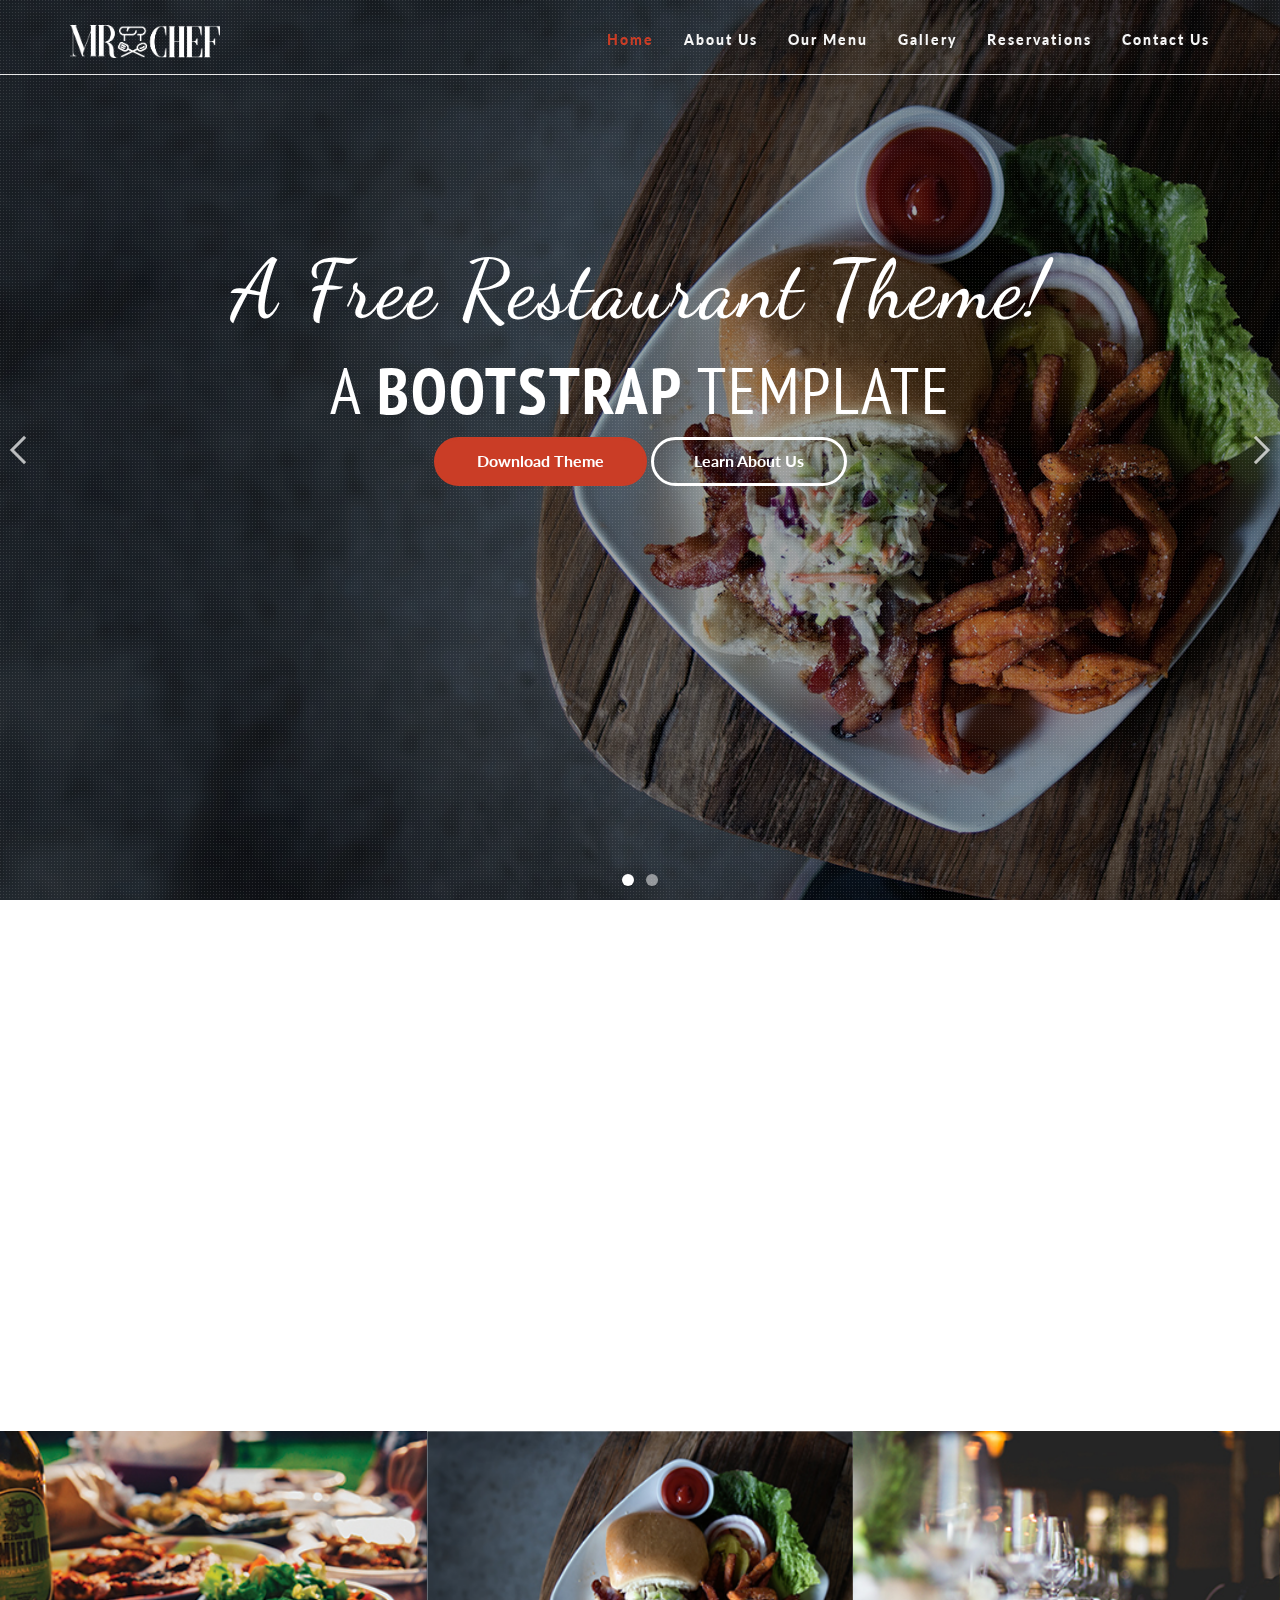
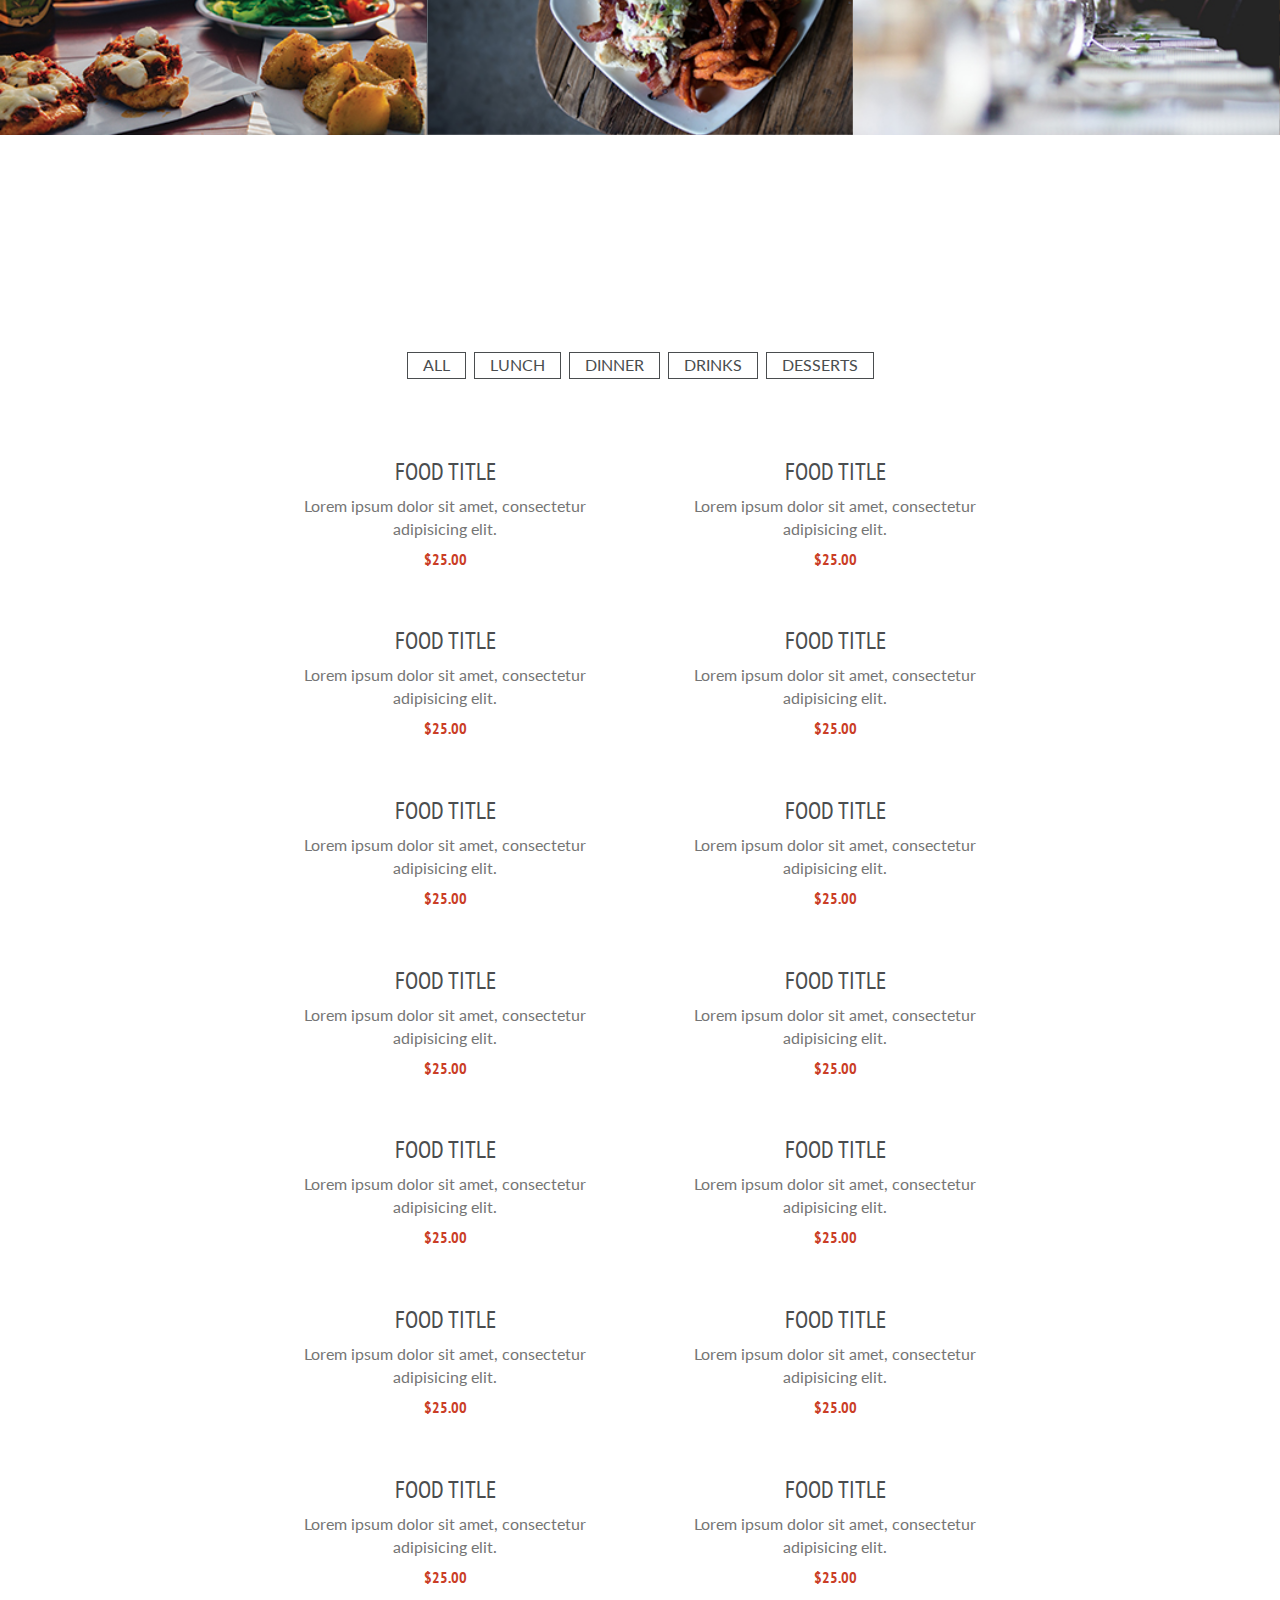
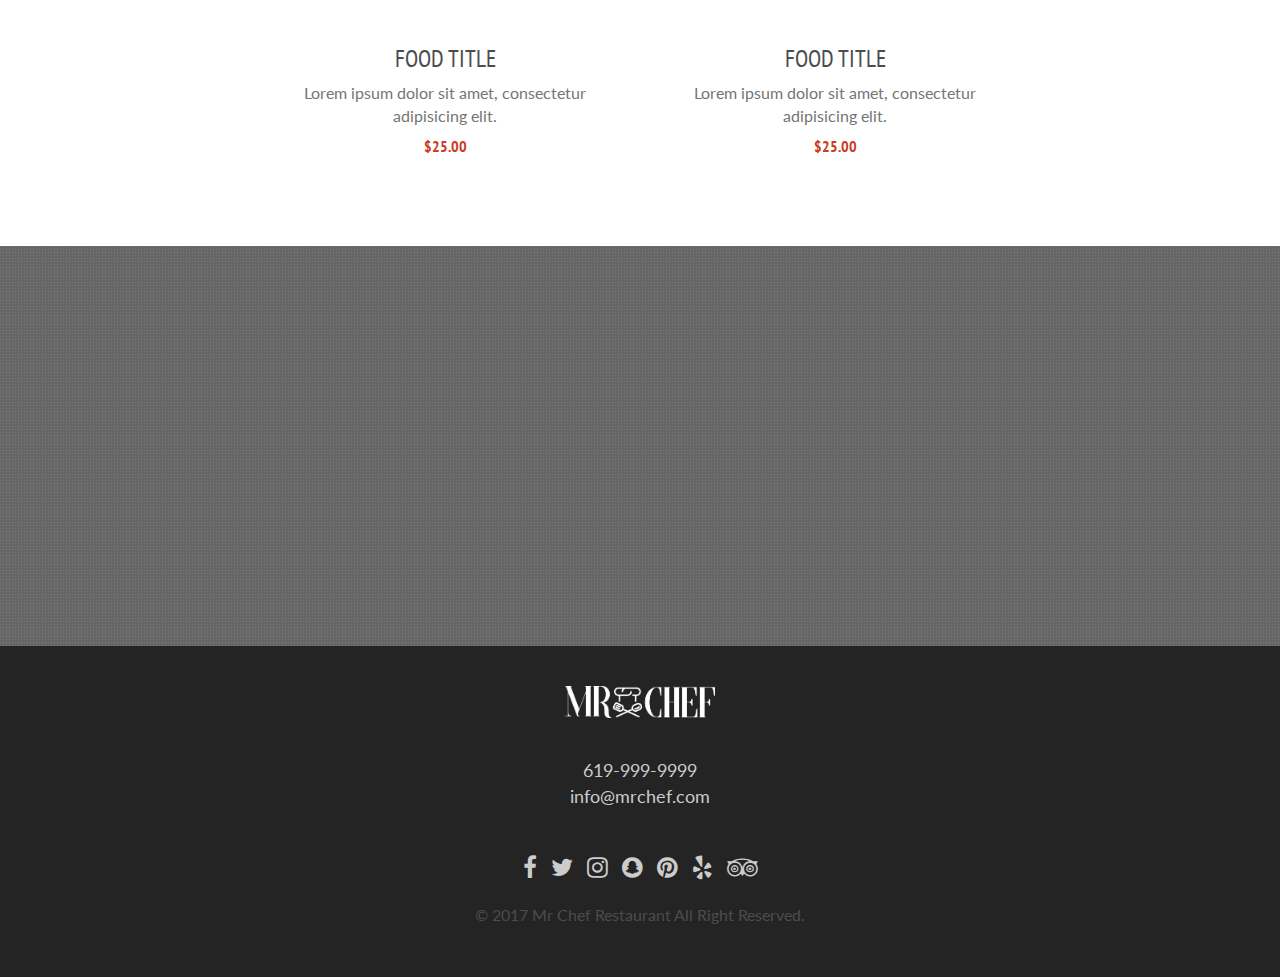
<file: index.html>
<!DOCTYPE html>
<html lang="en">
  <head>
    <meta charset="utf-8">
    <meta http-equiv="X-UA-Compatible" content="IE=edge">
    <meta name="viewport" content="width=device-width, initial-scale=1">
    <!-- The above 3 meta tags *must* come first in the head; any other head content must come *after* these tags -->
    <title>Restaurant Template</title>

    <!-- Bootstrap -->
    <link href="https://fonts.googleapis.com/css?family=Lato:400,700,900" rel="stylesheet">
    <link href="https://fonts.googleapis.com/css?family=Dancing+Script|PT+Sans+Narrow:400,700" rel="stylesheet">
    <link href="css/bootstrap.min.css" rel="stylesheet">

    <!-- Plugins -->
    <link href="css/pogo-slider.css" rel="stylesheet">
    <link href="css/aos.css" rel="stylesheet">
    <link rel="stylesheet" href="owl-carousel/assets/owl.carousel.min.css">
    <link rel="stylesheet" href="owl-carousel/assets/owl.theme.default.min.css">
    <link rel="stylesheet" href="css/font-awesome/css/font-awesome.min.css">
    <link rel="stylesheet" href="css/hover.css">



    <link href="css/main.css" rel="stylesheet">

    <!-- HTML5 shim and Respond.js for IE8 support of HTML5 elements and media queries -->
    <!-- WARNING: Respond.js doesn't work if you view the page via file:// -->
    <!--[if lt IE 9]>
      <script src="https://oss.maxcdn.com/html5shiv/3.7.3/html5shiv.min.js"></script>
      <script src="https://oss.maxcdn.com/respond/1.4.2/respond.min.js"></script>
    <![endif]-->
  </head>
  <body>


    <section id="navigation">
      <nav class="navbar navbar-default navbar-fixed-top">
        <div class="container">
          <div class="navbar-header">
            <button type="button" class="navbar-toggle collapsed" data-toggle="modal" data-target="#nav-modal" aria-expanded="false" aria-controls="navbar">
              <span class="sr-only">Toggle navigation</span>
              <i class="fa fa-bars"></i>
            </button>
            <a class="navbar-brand" id="logo" href="./index.html"><img src="./img/logo-white.png" alt="Logo"></a>
          </div>
          <div id="navbar" class="navbar-collapse collapse">
            
            <ul class="nav navbar-nav navbar-right">
              <li class="active"><a href="./index.html">Home</a></li>
              <li><a href="./about.html">About Us</a></li>
              <li><a href="./menu.html">Our Menu</a></li>
              <li><a href="./gallery.html">Gallery</a></li>
              <li><a href="./reservations.html">Reservations</a></li>
              <li><a href="./contact.html">Contact Us</a></li>
            </ul>
          </div><!--/.nav-collapse -->
        </div>
      </nav>
    </section>

    <div class="modal fade" id="nav-modal" tabindex="-1" role="dialog" aria-labelledby="myModalLabel">
  <div class="modal-dialog" role="document">
    <div class="modal-nav-content">
      <div class="modal-nav-body">
        <ul class="mobile-navigation">
          <li class="active"><a href="./index.html">Home</a></li>
          <li><a href="./about.html">About Us</a></li>
          <li><a href="./menu.html">Our Menu</a></li>
          <li><a href="./gallery.html">Gallery</a></li>
          <li><a href="./reservations.html">Reservations</a></li>
          <li><a href="./contact.html">Contact Us</a></li>
        </ul>
      </div>
    </div>
  </div>
</div>


    <div class="clearfix"></div>
    <section id="slider">
        <div class="pogoSlider">

            <div class="pogoSlider-slide" data-transition="fade" data-duration="1000"  style="background-image:url(img/slider/1.jpg);">
              <div class="slider-area">
                <h2 class="pogoSlider-slide-element" data-in="slideDown" data-out="slideUp" data-duration="750" data-delay="500">A Free Restaurant Theme!</h2>
                <h1 class="pogoSlider-slide-element" data-in="slideDown" data-out="slideUp" data-duration="750" data-delay="500">A <span class="bolder">BOOTSTRAP</span> TEMPLATE</h1>
                <a href="#" data-in="slideDown" data-out="slideUp" data-duration="750" data-delay="500" class="btn btn-primary pogoSlider-slide-element btn-slider hvr-fade">Download Theme</a>
                <a href="#" data-in="slideDown" data-out="slideUp" data-duration="750" data-delay="500" class="btn btn-primary pogoSlider-slide-element btn-slider-alt hvr-fade">Learn About Us</a>
              </div>
            </div>
            <div class="pogoSlider-slide" data-transition="fade" data-duration="1000"  style="background-image:url(img/slider/2.jpg);">
              <div class="slider-area">
                <h2 class="pogoSlider-slide-element" data-in="slideDown" data-out="slideUp" data-duration="750" data-delay="500">A Free Restaurant Theme!</h2>
                <h1 class="pogoSlider-slide-element" data-in="slideDown" data-out="slideUp" data-duration="750" data-delay="500">A <span class="bolder">BOOTSTRAP</span> TEMPLATE</h1>
                <a href="#" data-in="slideDown" data-out="slideUp" data-duration="750" data-delay="500" class="btn btn-primary pogoSlider-slide-element btn-slider hvr-fade">Download Theme</a>
                <a href="#" data-in="slideDown" data-out="slideUp" data-duration="750" data-delay="500" class="btn btn-primary pogoSlider-slide-element btn-slider-alt hvr-fade">Learn About Us</a>
              </div>
            </div>

          </div><!-- .pogoSlider -->
    </section>

    <section id="about-us" class="white-content">
      <div class="container">
        <div class="row">
          <div class="col-md-12">
              <h2 class="header-title text-center" data-aos="fade-up">Our Story</h2>
              <h3 class="header-desc" data-aos="fade-up">a little about us</h3>
          </div>
        </div>
        <div class="row">
          <div class="col-md-6 col-md-offset-3" data-aos="fade-down">
            <p>Lorem ipsum dolor sit amet, consectetur adipisicing elit. Neque, a, quas? Ut iure quibusdam itaque veniam culpa eum, voluptate saepe accusantium ullam doloribus nemo similique. Vitae voluptatibus quidem nisi veritatis!</p>
            <p>Lorem ipsum dolor sit amet, consectetur adipisicing elit. Neque, a, quas? Ut iure quibusdam itaque veniam culpa eum, voluptate saepe accusantium ullam doloribus nemo similique. Vitae voluptatibus quidem nisi veritatis!</p>
            <p>Lorem ipsum dolor sit amet, consectetur adipisicing elit. Neque, a, quas? Ut iure quibusdam itaque veniam culpa eum, voluptate saepe accusantium ullam doloribus nemo similique. Vitae voluptatibus quidem nisi veritatis!</p>
            <p>Lorem ipsum dolor sit amet, consectetur adipisicing elit. Neque, a, quas? Ut iure quibusdam itaque veniam culpa eum, voluptate saepe accusantium ullam doloribus nemo similique. Vitae voluptatibus quidem nisi veritatis!</p>
          </div>
        </div>
      </div>
      <div class="carousel-container">
        <div class="owl-carousel basic-carousel">
          <div> <img src="img/owl/1.jpg"> </div>
          <div> <img src="img/owl/2.jpg"> </div>
          <div> <img src="img/owl/3.jpg"> </div>
           <div> <img src="img/owl/1.jpg"> </div>
          <div> <img src="img/owl/2.jpg"> </div>
          <div> <img src="img/owl/3.jpg"> </div>
        </div>
      </div>

    </section>

    <section id="the-menu">
       <div class="container">
        
        <div class="row">
          <div class="col-md-12">
              <h2 class="header-title text-center" data-aos="fade-up">Our Menu</h2>
              <h3 class="header-desc" data-aos="fade-up">a taste of our delicious plates</h3>
          </div>
        </div>
        <div class="row">
          <div class="button-group filter-button-group">
            <button data-filter="*" class="active">All</button>
            <button data-filter=".lunch">Lunch</button>
            <button data-filter=".dinner">Dinner</button>
            <button data-filter=".drinks">Drinks</button>
            <button data-filter=".dessert">Desserts</button>
  
          </div>

          <div class="grid restaurant-menu">
            
            <div class="col-md-4 col-sm-12 col-xs-12 col-md-offset-2 food-item lunch">
              <div class="food-item-inner">
                <h4>FOOD TITLE</h4>
                <p>Lorem ipsum dolor sit amet, consectetur adipisicing elit.</p>
                <h5>$25.00</h5>
              </div>

            </div>
            <div class="col-md-4 col-sm-12 col-xs-12  food-item lunch">
              <div class="food-item-inner">
                <h4>FOOD TITLE</h4>
                <p>Lorem ipsum dolor sit amet, consectetur adipisicing elit.</p>
                <h5>$25.00</h5>
              </div>

            </div>
            <div class="col-md-4 col-sm-12 col-xs-12 col-md-offset-2 food-item lunch">
              <div class="food-item-inner">
                <h4>FOOD TITLE</h4>
                <p>Lorem ipsum dolor sit amet, consectetur adipisicing elit.</p>
                <h5>$25.00</h5>
              </div>

            </div>
            <div class="col-md-4 col-sm-12 col-xs-12  food-item lunch">
              <div class="food-item-inner">
                <h4>FOOD TITLE</h4>
                <p>Lorem ipsum dolor sit amet, consectetur adipisicing elit.</p>
                <h5>$25.00</h5>
              </div>

            </div>

            <div class="col-md-4 col-sm-12 col-xs-12 col-md-offset-2 food-item dinner">
              <div class="food-item-inner">
                <h4>FOOD TITLE</h4>
                <p>Lorem ipsum dolor sit amet, consectetur adipisicing elit.</p>
                <h5>$25.00</h5>
              </div>

            </div>
            <div class="col-md-4 col-sm-12 col-xs-12  food-item dinner">
              <div class="food-item-inner">
                <h4>FOOD TITLE</h4>
                <p>Lorem ipsum dolor sit amet, consectetur adipisicing elit.</p>
                <h5>$25.00</h5>
              </div>

            </div>
            <div class="col-md-4 col-sm-12 col-xs-12 col-md-offset-2 food-item dinner">
              <div class="food-item-inner">
                <h4>FOOD TITLE</h4>
                <p>Lorem ipsum dolor sit amet, consectetur adipisicing elit.</p>
                <h5>$25.00</h5>
              </div>

            </div>
            <div class="col-md-4 col-sm-12 col-xs-12  food-item dinner">
              <div class="food-item-inner">
                <h4>FOOD TITLE</h4>
                <p>Lorem ipsum dolor sit amet, consectetur adipisicing elit.</p>
                <h5>$25.00</h5>
              </div>

            </div>

            <div class="col-md-4 col-sm-12 col-xs-12 col-md-offset-2 food-item dessert">
              <div class="food-item-inner">
                <h4>FOOD TITLE</h4>
                <p>Lorem ipsum dolor sit amet, consectetur adipisicing elit.</p>
                <h5>$25.00</h5>
              </div>

            </div>
            <div class="col-md-4 col-sm-12 col-xs-12  food-item dessert">
              <div class="food-item-inner">
                <h4>FOOD TITLE</h4>
                <p>Lorem ipsum dolor sit amet, consectetur adipisicing elit.</p>
                <h5>$25.00</h5>
              </div>

            </div>
            <div class="col-md-4 col-sm-12 col-xs-12 col-md-offset-2 food-item dessert">
              <div class="food-item-inner">
                <h4>FOOD TITLE</h4>
                <p>Lorem ipsum dolor sit amet, consectetur adipisicing elit.</p>
                <h5>$25.00</h5>
              </div>

            </div>
            <div class="col-md-4 col-sm-12 col-xs-12  food-item dessert">
              <div class="food-item-inner">
                <h4>FOOD TITLE</h4>
                <p>Lorem ipsum dolor sit amet, consectetur adipisicing elit.</p>
                <h5>$25.00</h5>
              </div>

            </div>

            <div class="col-md-4 col-sm-12 col-xs-12 col-md-offset-2 food-item drinks">
              <div class="food-item-inner">
                <h4>FOOD TITLE</h4>
                <p>Lorem ipsum dolor sit amet, consectetur adipisicing elit.</p>
                <h5>$25.00</h5>
              </div>

            </div>
            <div class="col-md-4 col-sm-12 col-xs-12  food-item drinks">
              <div class="food-item-inner">
                <h4>FOOD TITLE</h4>
                <p>Lorem ipsum dolor sit amet, consectetur adipisicing elit.</p>
                <h5>$25.00</h5>
              </div>

            </div>
            <div class="col-md-4 col-sm-12 col-xs-12 col-md-offset-2 food-item drinks">
              <div class="food-item-inner">
                <h4>FOOD TITLE</h4>
                <p>Lorem ipsum dolor sit amet, consectetur adipisicing elit.</p>
                <h5>$25.00</h5>
              </div>

            </div>
            <div class="col-md-4 col-sm-12 col-xs-12  food-item drinks">
              <div class="food-item-inner">
                <h4>FOOD TITLE</h4>
                <p>Lorem ipsum dolor sit amet, consectetur adipisicing elit.</p>
                <h5>$25.00</h5>
              </div>

            </div>
            
       
          </div>


        </div>
       
      </div>


    </section>

    <section id="reservations" class="margin-spacing">
      <div class="overlay">
        <div class="container">
          <div class="row">
            <div class="col-md-12 text-center">
                <h2 class="header-title text-center" data-aos="fade-up">Make a Reservation</h2>
                <h3 class="header-desc" data-aos="fade-up">come and enjoy our new restaurant</h3>
                <a href="./reservations.html" class="btn btn-primary btn-slider" data-aos="fade-down">Reserve Today</a>
            </div>
          </div>
        </div>
      </div>

    </section>

    <section id="footer">
      <div class="container">
        <div class="row">
          <div class="col-md-12">
            <div class="text-center">
              <img src="./img/logo-white.png" width="150" alt="Logo Footer">
              <ul class="footer-contact">
                <li><a href="#">619-999-9999</a></li>
                <li><a href="#">info@mrchef.com</a></li>
              </ul>
            </div>
            <ul class="social-footer">
              <li><a href="#"><i class="fa fa-facebook"></i></a></li>
              <li><a href="#"><i class="fa fa-twitter"></i></a></li>
              <li><a href="#"><i class="fa fa-instagram"></i></a></li>
              <li><a href="#"><i class="fa fa-snapchat"></i></a></li>
              <li><a href="#"><i class="fa fa-pinterest"></i></a></li>
              <li><a href="#"><i class="fa fa-yelp"></i></a></li>
              <li><a href="#"><i class="fa fa-tripadvisor"></i></a></li>
            </ul>
            <p class="copyright">© 2017 Mr Chef Restaurant All Right Reserved.</p>
          </div>
        </div>
      </div>

    </section>


    
    <!-- jQuery (necessary for Bootstrap's JavaScript plugins) -->
    <script src="https://ajax.googleapis.com/ajax/libs/jquery/1.12.4/jquery.min.js"></script>
    <!-- Include all compiled plugins (below), or include individual files as needed -->
    <script src="js/bootstrap.min.js"></script>
    <!-- Plugins -->
    <script src="js/jquery.pogo-slider.js"></script>
    <script src="js/aos.js"></script>
    <script src="owl-carousel/owl.carousel.min.js"></script>
    <script src="js/isotope.pkgd.min.js"></script>


    <script src="js/custom.js"></script>

    <script>
       var t = $('#slider').offset().top + 50;

      $(document).scroll(function(){
          if($(this).scrollTop() > t)
          {   
              $('.navbar-default').addClass("header-alternate");
              $('#logo img').attr('src', './img/logo-dark.png');
          }  else {
              $('.navbar-default').removeClass("header-alternate");
              $('#logo img').attr('src','./img/logo-white.png');
          }
      });
    </script>
   
  </body>
</html>
</file>
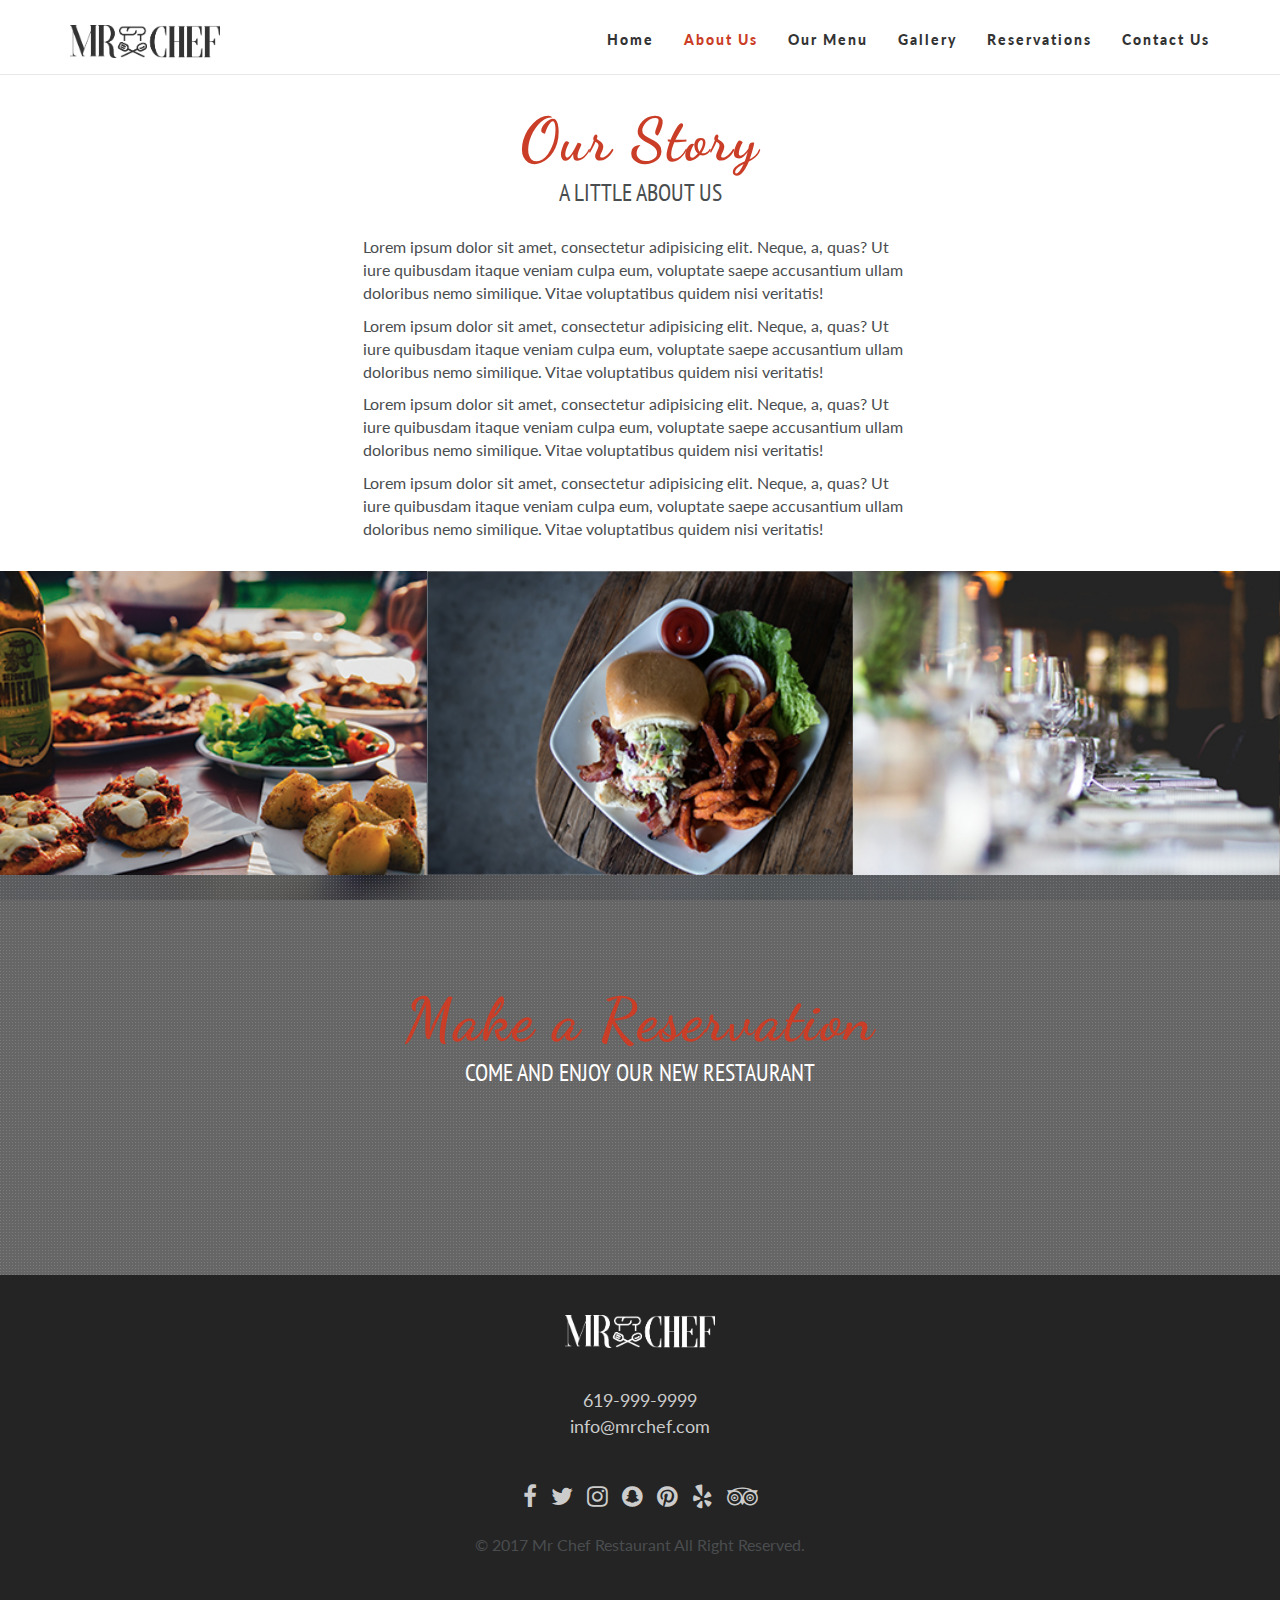
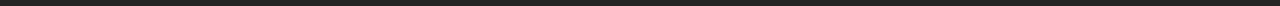
<file: about.html>
<!DOCTYPE html>
<html lang="en">
  <head>
    <meta charset="utf-8">
    <meta http-equiv="X-UA-Compatible" content="IE=edge">
    <meta name="viewport" content="width=device-width, initial-scale=1">
    <!-- The above 3 meta tags *must* come first in the head; any other head content must come *after* these tags -->
    <title>Restaurant Template</title>

    <!-- Bootstrap -->
    <link href="https://fonts.googleapis.com/css?family=Lato:400,700,900" rel="stylesheet">
    <link href="https://fonts.googleapis.com/css?family=Dancing+Script|PT+Sans+Narrow:400,700" rel="stylesheet">
    <link href="css/bootstrap.min.css" rel="stylesheet">

    <!-- Plugins -->
    <link href="css/pogo-slider.css" rel="stylesheet">
    <link href="css/aos.css" rel="stylesheet">
    <link rel="stylesheet" href="owl-carousel/assets/owl.carousel.min.css">
    <link rel="stylesheet" href="owl-carousel/assets/owl.theme.default.min.css">
    <link rel="stylesheet" href="css/font-awesome/css/font-awesome.min.css">
    <link rel="stylesheet" href="css/hover.css">


    <link href="css/main.css" rel="stylesheet">

    <!-- HTML5 shim and Respond.js for IE8 support of HTML5 elements and media queries -->
    <!-- WARNING: Respond.js doesn't work if you view the page via file:// -->
    <!--[if lt IE 9]>
      <script src="https://oss.maxcdn.com/html5shiv/3.7.3/html5shiv.min.js"></script>
      <script src="https://oss.maxcdn.com/respond/1.4.2/respond.min.js"></script>
    <![endif]-->
  </head>
  <body>


    <section id="navigation">
      <nav class="navbar navbar-default navbar-fixed-top header-alternate">
        <div class="container">
          <div class="navbar-header">
            <button type="button" class="navbar-toggle collapsed" data-toggle="modal" data-target="#nav-modal" aria-expanded="false" aria-controls="navbar">
              <span class="sr-only">Toggle navigation</span>
              <i class="fa fa-bars"></i>
            </button>
            <a class="navbar-brand" id="logo" href="./index.html"><img src="./img/logo-dark.png" alt="Logo"></a>
          </div>
          <div id="navbar" class="navbar-collapse collapse">
            
            <ul class="nav navbar-nav navbar-right">
              <li><a href="./index.html">Home</a></li>
              <li class="active"><a href="./about.html">About Us</a></li>
              <li><a href="./menu.html">Our Menu</a></li>
              <li><a href="./gallery.html">Gallery</a></li>
              <li><a href="./reservations.html">Reservations</a></li>
              <li><a href="./contact.html">Contact Us</a></li>
            </ul>
          </div><!--/.nav-collapse -->
        </div>
      </nav>
    </section>

    <div class="modal fade" id="nav-modal" tabindex="-1" role="dialog" aria-labelledby="myModalLabel">
  <div class="modal-dialog" role="document">
    <div class="modal-nav-content">
      <div class="modal-nav-body">
        <ul class="mobile-navigation">
          <li><a href="./index.html">Home</a></li>
          <li class="active"><a href="./about.html">About Us</a></li>
          <li><a href="./menu.html">Our Menu</a></li>
          <li><a href="./gallery.html">Gallery</a></li>
          <li><a href="./reservations.html">Reservations</a></li>
          <li><a href="./contact.html">Contact Us</a></li>
        </ul>
      </div>
    </div>
  </div>
</div>


    <div class="clearfix"></div>


    <section id="about-us" class="white-content remove-padding-b">
      <div class="divide40"></div>
      <div class="container">
        <div class="row">
          <div class="col-md-12">
              <h2 class="header-title text-center" data-aos="fade-up">Our Story</h2>
              <h3 class="header-desc" data-aos="fade-up">a little about us</h3>
          </div>
        </div>
        <div class="row">
          <div class="col-md-6 col-md-offset-3" data-aos="fade-down">
            <p>Lorem ipsum dolor sit amet, consectetur adipisicing elit. Neque, a, quas? Ut iure quibusdam itaque veniam culpa eum, voluptate saepe accusantium ullam doloribus nemo similique. Vitae voluptatibus quidem nisi veritatis!</p>
            <p>Lorem ipsum dolor sit amet, consectetur adipisicing elit. Neque, a, quas? Ut iure quibusdam itaque veniam culpa eum, voluptate saepe accusantium ullam doloribus nemo similique. Vitae voluptatibus quidem nisi veritatis!</p>
            <p>Lorem ipsum dolor sit amet, consectetur adipisicing elit. Neque, a, quas? Ut iure quibusdam itaque veniam culpa eum, voluptate saepe accusantium ullam doloribus nemo similique. Vitae voluptatibus quidem nisi veritatis!</p>
            <p>Lorem ipsum dolor sit amet, consectetur adipisicing elit. Neque, a, quas? Ut iure quibusdam itaque veniam culpa eum, voluptate saepe accusantium ullam doloribus nemo similique. Vitae voluptatibus quidem nisi veritatis!</p>
          </div>
        </div>
      </div>
      <div class="carousel-container-about">
        <div class="owl-carousel basic-carousel">
          <div> <img src="img/owl/1.jpg"> </div>
          <div> <img src="img/owl/2.jpg"> </div>
          <div> <img src="img/owl/3.jpg"> </div>
           <div> <img src="img/owl/1.jpg"> </div>
          <div> <img src="img/owl/2.jpg"> </div>
          <div> <img src="img/owl/3.jpg"> </div>
        </div>
      </div>

    </section>



    <section id="reservations">
      <div class="overlay">
        <div class="container">
          <div class="row">
            <div class="col-md-12 text-center">
                <h2 class="header-title text-center" data-aos="fade-up">Make a Reservation</h2>
                <h3 class="header-desc" data-aos="fade-up">come and enjoy our new restaurant</h3>
                <a href="./reservations.html" class="btn btn-primary btn-slider" data-aos="fade-down">Reserve Today</a>
            </div>
          </div>
        </div>
      </div>

    </section>

    <section id="footer">
      <div class="container">
        <div class="row">
          <div class="col-md-12">
            <div class="text-center">
              <img src="./img/logo-white.png" width="150" alt="Logo Footer">
              <ul class="footer-contact">
                <li><a href="#">619-999-9999</a></li>
                <li><a href="#">info@mrchef.com</a></li>
              </ul>
            </div>
            <ul class="social-footer">
              <li><a href="#"><i class="fa fa-facebook"></i></a></li>
              <li><a href="#"><i class="fa fa-twitter"></i></a></li>
              <li><a href="#"><i class="fa fa-instagram"></i></a></li>
              <li><a href="#"><i class="fa fa-snapchat"></i></a></li>
              <li><a href="#"><i class="fa fa-pinterest"></i></a></li>
              <li><a href="#"><i class="fa fa-yelp"></i></a></li>
              <li><a href="#"><i class="fa fa-tripadvisor"></i></a></li>
            </ul>
            <p class="copyright">© 2017 Mr Chef Restaurant All Right Reserved.</p>
          </div>
        </div>
      </div>

    </section>


    
    <!-- jQuery (necessary for Bootstrap's JavaScript plugins) -->
    <script src="https://ajax.googleapis.com/ajax/libs/jquery/1.12.4/jquery.min.js"></script>
    <!-- Include all compiled plugins (below), or include individual files as needed -->
    <script src="js/bootstrap.min.js"></script>
    <!-- Plugins -->
    <script src="js/jquery.pogo-slider.js"></script>
    <script src="js/aos.js"></script>
    <script src="owl-carousel/owl.carousel.min.js"></script>
    <script src="js/isotope.pkgd.min.js"></script>


    <script src="js/custom.js"></script>
  </body>
</html>
</file>
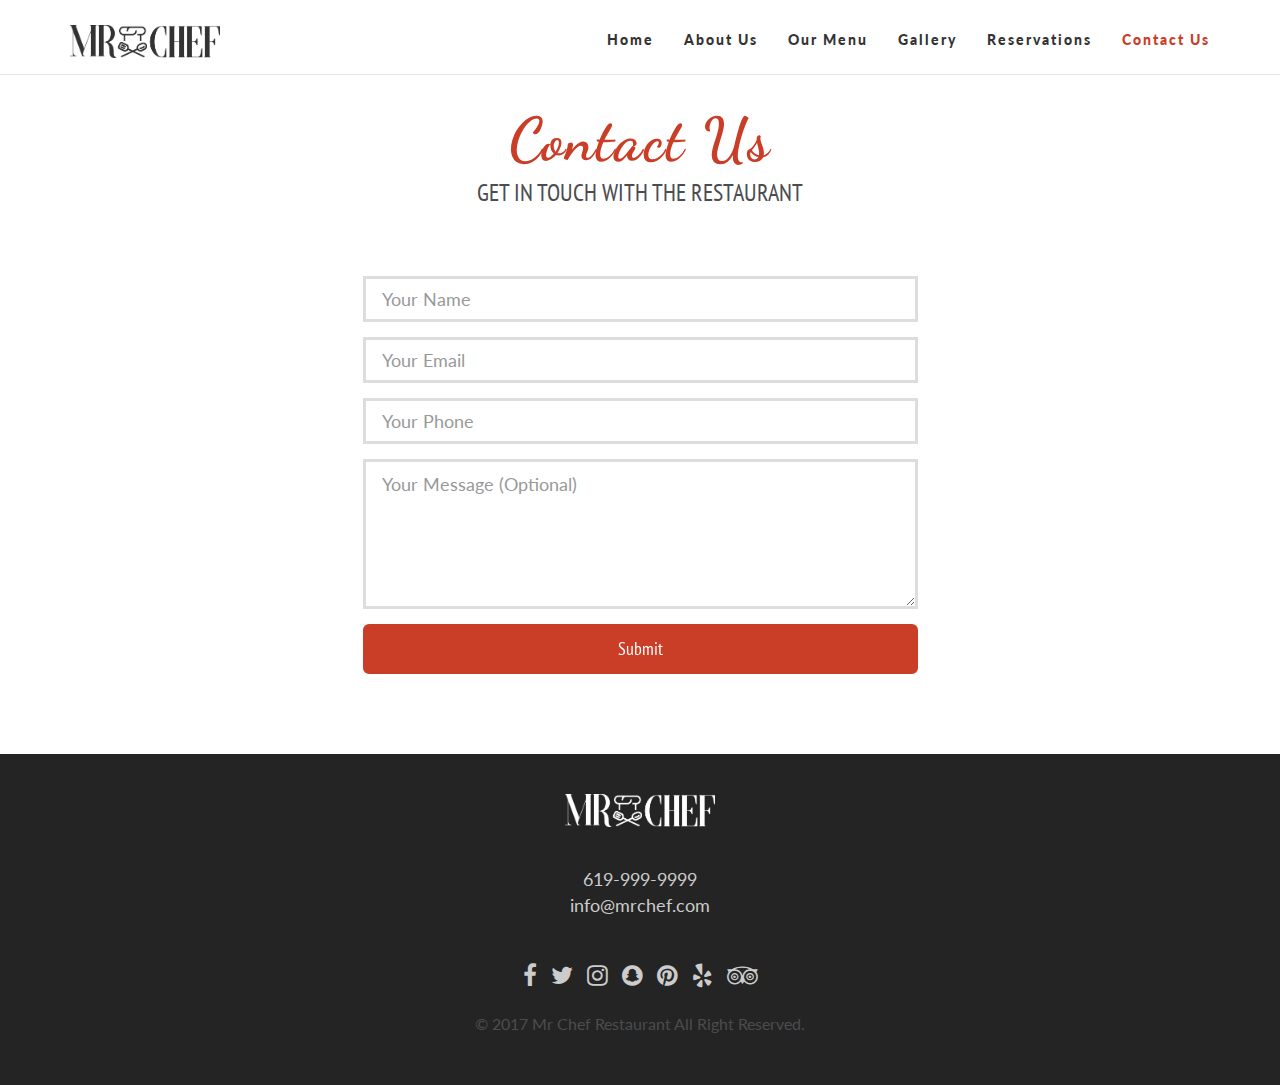
<file: contact.html>
<!DOCTYPE html>
<html lang="en">
  <head>
    <meta charset="utf-8">
    <meta http-equiv="X-UA-Compatible" content="IE=edge">
    <meta name="viewport" content="width=device-width, initial-scale=1">
    <!-- The above 3 meta tags *must* come first in the head; any other head content must come *after* these tags -->
    <title>Restaurant Template</title>

    <!-- Bootstrap -->
    <link href="https://fonts.googleapis.com/css?family=Lato:400,700,900" rel="stylesheet">
    <link href="https://fonts.googleapis.com/css?family=Dancing+Script|PT+Sans+Narrow:400,700" rel="stylesheet">
    <link href="css/bootstrap.min.css" rel="stylesheet">

    <!-- Plugins -->
    <link href="css/pogo-slider.css" rel="stylesheet">
    <link href="css/aos.css" rel="stylesheet">
    <link rel="stylesheet" href="owl-carousel/assets/owl.carousel.min.css">
    <link rel="stylesheet" href="owl-carousel/assets/owl.theme.default.min.css">
    <link rel="stylesheet" href="css/font-awesome/css/font-awesome.min.css">
    <link rel="stylesheet" href="css/hover.css">
    <link rel="stylesheet" href="pickadate/themes/default.css">
    <link rel="stylesheet" href="pickadate/themes/default.date.css">
    <link rel="stylesheet" href="pickadate/themes/default.time.css">


    <link href="css/main.css" rel="stylesheet">

    <!-- HTML5 shim and Respond.js for IE8 support of HTML5 elements and media queries -->
    <!-- WARNING: Respond.js doesn't work if you view the page via file:// -->
    <!--[if lt IE 9]>
      <script src="https://oss.maxcdn.com/html5shiv/3.7.3/html5shiv.min.js"></script>
      <script src="https://oss.maxcdn.com/respond/1.4.2/respond.min.js"></script>
    <![endif]-->
  </head>
  <body>


    <section id="navigation">
      <nav class="navbar navbar-default navbar-fixed-top header-alternate">
        <div class="container">
          <div class="navbar-header">
            <button type="button" class="navbar-toggle collapsed" data-toggle="modal" data-target="#nav-modal" aria-expanded="false" aria-controls="navbar">
              <span class="sr-only">Toggle navigation</span>
              <i class="fa fa-bars"></i>
            </button>
            <a class="navbar-brand" id="logo" href="./index.html"><img src="./img/logo-dark.png" alt="Logo"></a>
          </div>
          <div id="navbar" class="navbar-collapse collapse">
            
            <ul class="nav navbar-nav navbar-right">
              <li><a href="./index.html">Home</a></li>
              <li><a href="./about.html">About Us</a></li>
              <li><a href="./menu.html">Our Menu</a></li>
              <li><a href="./gallery.html">Gallery</a></li>
              <li><a href="./reservations.html">Reservations</a></li>
              <li class="active"><a href="./contact.html">Contact Us</a></li>
            </ul>
          </div><!--/.nav-collapse -->
        </div>
      </nav>
    </section>

    <div class="modal fade" id="nav-modal" tabindex="-1" role="dialog" aria-labelledby="myModalLabel">
  <div class="modal-dialog" role="document">
    <div class="modal-nav-content">
      <div class="modal-nav-body">
        <ul class="mobile-navigation">
          <li><a href="./index.html">Home</a></li>
          <li><a href="./about.html">About Us</a></li>
          <li><a href="./menu.html">Our Menu</a></li>
          <li><a href="./gallery.html">Gallery</a></li>
          <li><a href="./reservations.html">Reservations</a></li>
          <li class="active"><a href="./contact.html">Contact Us</a></li>
        </ul>
      </div>
    </div>
  </div>
</div>


    <div class="clearfix"></div>


    <section id="about-us" class="white-content remove-padding-b">
      <div class="divide40"></div>
      <div class="container">
        <div class="row">
          <div class="col-md-12">
              <h2 class="header-title text-center" data-aos="fade-up">Contact Us</h2>
              <h3 class="header-desc" data-aos="fade-up">get in touch with the restaurant</h3>
          </div>
        </div>
        
        <div class="row">
          <div class="col-md-6 col-md-offset-3">
            <form id="reservation-form" class="basic-form">
              <div class="form-group">
                <input type="text" class="form-control" placeholder="Your Name">
              </div>
              <div class="form-group">
                <input type="text" class="form-control" placeholder="Your Email">
              </div>
              <div class="form-group">
                <input type="text" class="form-control" placeholder="Your Phone">
              </div>
              <div class="form-group">
                <textarea name="" class="form-control" id="" cols="30" placeholder="Your Message (Optional)" rows="10"></textarea>
              </div>
               
             
              <button type="submit" class="btn btn-default btn-lg btn-block btn-submit hvr-fade">Submit</button>
            </form>
          </div>
        </div>


      </div>
      

    </section>



   

    <section id="footer">
      <div class="container">
        <div class="row">
          <div class="col-md-12">
            <div class="text-center">
              <img src="./img/logo-white.png" width="150" alt="Logo Footer">
              <ul class="footer-contact">
                <li><a href="#">619-999-9999</a></li>
                <li><a href="#">info@mrchef.com</a></li>
              </ul>
            </div>
            <ul class="social-footer">
              <li><a href="#"><i class="fa fa-facebook"></i></a></li>
              <li><a href="#"><i class="fa fa-twitter"></i></a></li>
              <li><a href="#"><i class="fa fa-instagram"></i></a></li>
              <li><a href="#"><i class="fa fa-snapchat"></i></a></li>
              <li><a href="#"><i class="fa fa-pinterest"></i></a></li>
              <li><a href="#"><i class="fa fa-yelp"></i></a></li>
              <li><a href="#"><i class="fa fa-tripadvisor"></i></a></li>
            </ul>
            <p class="copyright">© 2017 Mr Chef Restaurant All Right Reserved.</p>
          </div>
        </div>
      </div>

    </section>


    
    <!-- jQuery (necessary for Bootstrap's JavaScript plugins) -->
    <script src="https://ajax.googleapis.com/ajax/libs/jquery/1.12.4/jquery.min.js"></script>
    <!-- Include all compiled plugins (below), or include individual files as needed -->
    <script src="js/bootstrap.min.js"></script>
    <!-- Plugins -->
    <script src="js/jquery.pogo-slider.js"></script>
    <script src="js/aos.js"></script>
    <script src="owl-carousel/owl.carousel.min.js"></script>
    <script src="js/isotope.pkgd.min.js"></script>
    <script src="pickadate/picker.js"></script>
    <script src="pickadate/picker.date.js"></script>
    <script src="pickadate/picker.time.js"></script>


    <script src="js/custom.js"></script>
  </body>
</html>
</file>
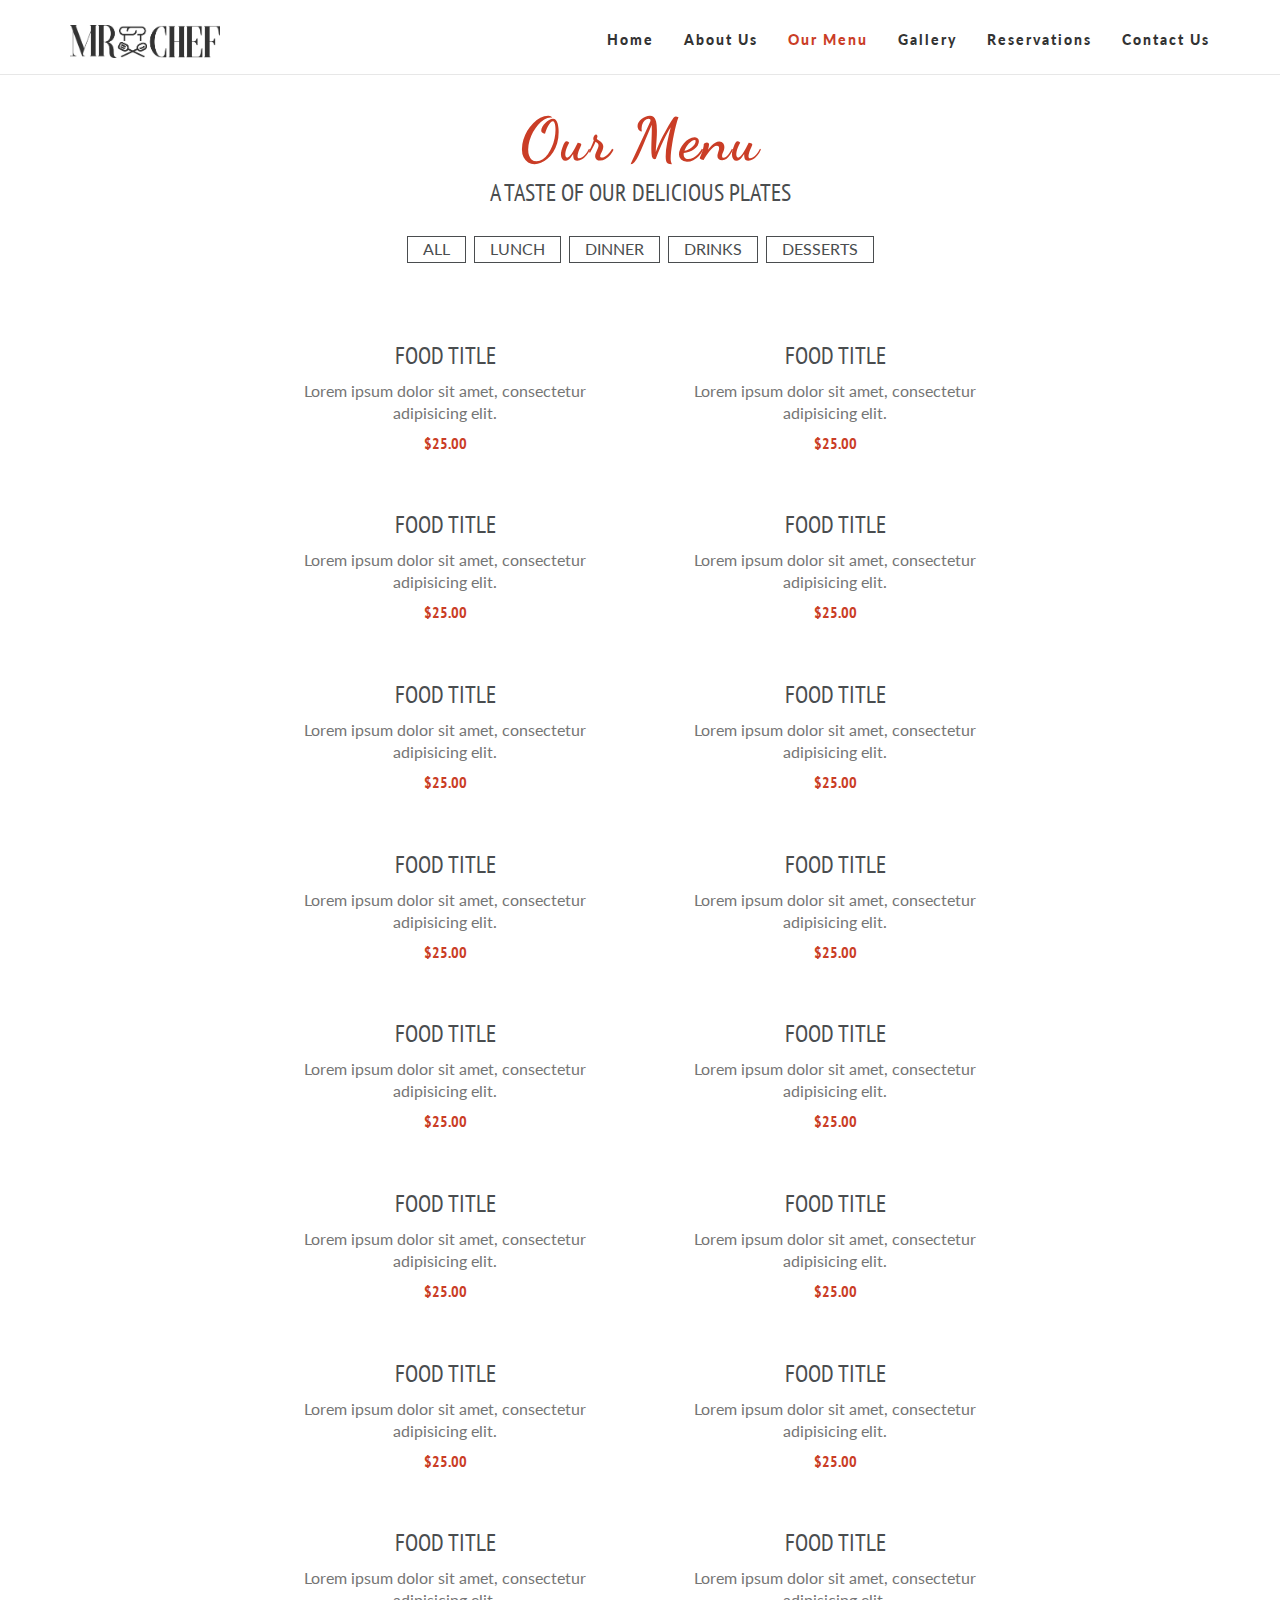
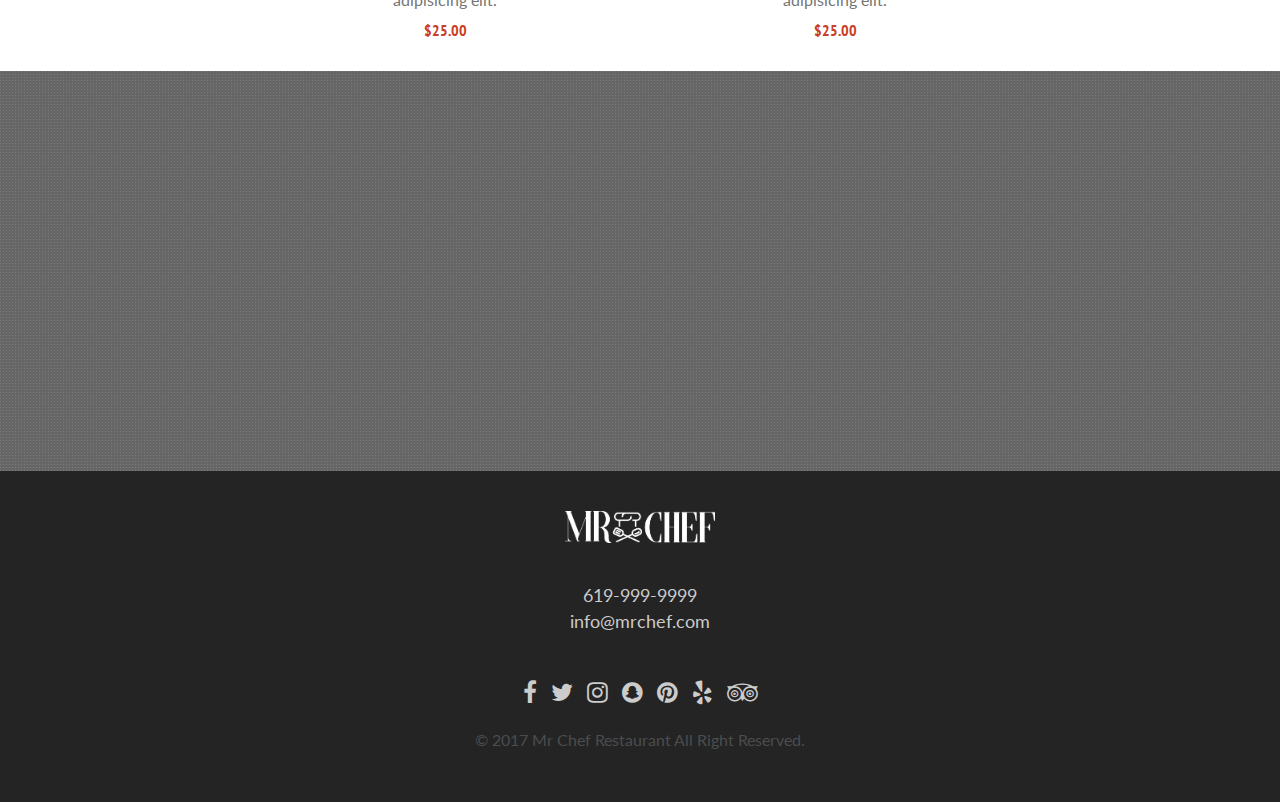
<file: menu.html>
<!DOCTYPE html>
<html lang="en">
  <head>
    <meta charset="utf-8">
    <meta http-equiv="X-UA-Compatible" content="IE=edge">
    <meta name="viewport" content="width=device-width, initial-scale=1">
    <!-- The above 3 meta tags *must* come first in the head; any other head content must come *after* these tags -->
    <title>Restaurant Template</title>

    <!-- Bootstrap -->
    <link href="https://fonts.googleapis.com/css?family=Lato:400,700,900" rel="stylesheet">
    <link href="https://fonts.googleapis.com/css?family=Dancing+Script|PT+Sans+Narrow:400,700" rel="stylesheet">
    <link href="css/bootstrap.min.css" rel="stylesheet">

    <!-- Plugins -->
    <link href="css/pogo-slider.css" rel="stylesheet">
    <link href="css/aos.css" rel="stylesheet">
    <link rel="stylesheet" href="owl-carousel/assets/owl.carousel.min.css">
    <link rel="stylesheet" href="owl-carousel/assets/owl.theme.default.min.css">
    <link rel="stylesheet" href="css/font-awesome/css/font-awesome.min.css">
    <link rel="stylesheet" href="css/hover.css">


    <link href="css/main.css" rel="stylesheet">

    <!-- HTML5 shim and Respond.js for IE8 support of HTML5 elements and media queries -->
    <!-- WARNING: Respond.js doesn't work if you view the page via file:// -->
    <!--[if lt IE 9]>
      <script src="https://oss.maxcdn.com/html5shiv/3.7.3/html5shiv.min.js"></script>
      <script src="https://oss.maxcdn.com/respond/1.4.2/respond.min.js"></script>
    <![endif]-->
  </head>
  <body>


    <section id="navigation">
      <nav class="navbar navbar-default navbar-fixed-top header-alternate">
        <div class="container">
          <div class="navbar-header">
            <button type="button" class="navbar-toggle collapsed" data-toggle="modal" data-target="#nav-modal" aria-expanded="false" aria-controls="navbar">
              <span class="sr-only">Toggle navigation</span>
              <i class="fa fa-bars"></i>
            </button>
            <a class="navbar-brand" id="logo" href="./index.html"><img src="./img/logo-dark.png" alt="Logo"></a>
          </div>
          <div id="navbar" class="navbar-collapse collapse">
            
            <ul class="nav navbar-nav navbar-right">
              <li><a href="./index.html">Home</a></li>
              <li><a href="./about.html">About Us</a></li>
              <li class="active"><a href="./menu.html">Our Menu</a></li>
              <li><a href="./gallery.html">Gallery</a></li>
              <li><a href="./reservations.html">Reservations</a></li>
              <li><a href="./contact.html">Contact Us</a></li>
            </ul>
          </div><!--/.nav-collapse -->
        </div>
      </nav>
    </section>

    <div class="modal fade" id="nav-modal" tabindex="-1" role="dialog" aria-labelledby="myModalLabel">
  <div class="modal-dialog" role="document">
    <div class="modal-nav-content">
      <div class="modal-nav-body">
        <ul class="mobile-navigation">
          <li><a href="./index.html">Home</a></li>
          <li><a href="./about.html">About Us</a></li>
          <li class="active"><a href="./menu.html">Our Menu</a></li>
          <li><a href="./gallery.html">Gallery</a></li>
          <li><a href="./reservations.html">Reservations</a></li>
          <li><a href="./contact.html">Contact Us</a></li>
        </ul>
      </div>
    </div>
  </div>
</div>


    <div class="clearfix"></div>


       <section id="the-menu">
       <div class="container">
        <div class="divide100"></div>
        
        <div class="row">
          <div class="col-md-12">
              <h2 class="header-title text-center" data-aos="fade-up">Our Menu</h2>
              <h3 class="header-desc" data-aos="fade-up">a taste of our delicious plates</h3>
          </div>
        </div>
        <div class="row">
          <div class="button-group filter-button-group">
            <button data-filter="*" class="active">All</button>
            <button data-filter=".lunch">Lunch</button>
            <button data-filter=".dinner">Dinner</button>
            <button data-filter=".drinks">Drinks</button>
            <button data-filter=".dessert">Desserts</button>
  
          </div>

          <div class="grid restaurant-menu">
            
            <div class="col-md-4 col-sm-12 col-xs-12 col-md-offset-2 food-item lunch">
              <div class="food-item-inner">
                <h4>FOOD TITLE</h4>
                <p>Lorem ipsum dolor sit amet, consectetur adipisicing elit.</p>
                <h5>$25.00</h5>
              </div>

            </div>
            <div class="col-md-4 col-sm-12 col-xs-12  food-item lunch">
              <div class="food-item-inner">
                <h4>FOOD TITLE</h4>
                <p>Lorem ipsum dolor sit amet, consectetur adipisicing elit.</p>
                <h5>$25.00</h5>
              </div>

            </div>
            <div class="col-md-4 col-sm-12 col-xs-12 col-md-offset-2 food-item lunch">
              <div class="food-item-inner">
                <h4>FOOD TITLE</h4>
                <p>Lorem ipsum dolor sit amet, consectetur adipisicing elit.</p>
                <h5>$25.00</h5>
              </div>

            </div>
            <div class="col-md-4 col-sm-12 col-xs-12  food-item lunch">
              <div class="food-item-inner">
                <h4>FOOD TITLE</h4>
                <p>Lorem ipsum dolor sit amet, consectetur adipisicing elit.</p>
                <h5>$25.00</h5>
              </div>

            </div>

            <div class="col-md-4 col-sm-12 col-xs-12 col-md-offset-2 food-item dinner">
              <div class="food-item-inner">
                <h4>FOOD TITLE</h4>
                <p>Lorem ipsum dolor sit amet, consectetur adipisicing elit.</p>
                <h5>$25.00</h5>
              </div>

            </div>
            <div class="col-md-4 col-sm-12 col-xs-12  food-item dinner">
              <div class="food-item-inner">
                <h4>FOOD TITLE</h4>
                <p>Lorem ipsum dolor sit amet, consectetur adipisicing elit.</p>
                <h5>$25.00</h5>
              </div>

            </div>
            <div class="col-md-4 col-sm-12 col-xs-12 col-md-offset-2 food-item dinner">
              <div class="food-item-inner">
                <h4>FOOD TITLE</h4>
                <p>Lorem ipsum dolor sit amet, consectetur adipisicing elit.</p>
                <h5>$25.00</h5>
              </div>

            </div>
            <div class="col-md-4 col-sm-12 col-xs-12  food-item dinner">
              <div class="food-item-inner">
                <h4>FOOD TITLE</h4>
                <p>Lorem ipsum dolor sit amet, consectetur adipisicing elit.</p>
                <h5>$25.00</h5>
              </div>

            </div>

            <div class="col-md-4 col-sm-12 col-xs-12 col-md-offset-2 food-item dessert">
              <div class="food-item-inner">
                <h4>FOOD TITLE</h4>
                <p>Lorem ipsum dolor sit amet, consectetur adipisicing elit.</p>
                <h5>$25.00</h5>
              </div>

            </div>
            <div class="col-md-4 col-sm-12 col-xs-12  food-item dessert">
              <div class="food-item-inner">
                <h4>FOOD TITLE</h4>
                <p>Lorem ipsum dolor sit amet, consectetur adipisicing elit.</p>
                <h5>$25.00</h5>
              </div>

            </div>
            <div class="col-md-4 col-sm-12 col-xs-12 col-md-offset-2 food-item dessert">
              <div class="food-item-inner">
                <h4>FOOD TITLE</h4>
                <p>Lorem ipsum dolor sit amet, consectetur adipisicing elit.</p>
                <h5>$25.00</h5>
              </div>

            </div>
            <div class="col-md-4 col-sm-12 col-xs-12  food-item dessert">
              <div class="food-item-inner">
                <h4>FOOD TITLE</h4>
                <p>Lorem ipsum dolor sit amet, consectetur adipisicing elit.</p>
                <h5>$25.00</h5>
              </div>

            </div>

            <div class="col-md-4 col-sm-12 col-xs-12 col-md-offset-2 food-item drinks">
              <div class="food-item-inner">
                <h4>FOOD TITLE</h4>
                <p>Lorem ipsum dolor sit amet, consectetur adipisicing elit.</p>
                <h5>$25.00</h5>
              </div>

            </div>
            <div class="col-md-4 col-sm-12 col-xs-12  food-item drinks">
              <div class="food-item-inner">
                <h4>FOOD TITLE</h4>
                <p>Lorem ipsum dolor sit amet, consectetur adipisicing elit.</p>
                <h5>$25.00</h5>
              </div>

            </div>
            <div class="col-md-4 col-sm-12 col-xs-12 col-md-offset-2 food-item drinks">
              <div class="food-item-inner">
                <h4>FOOD TITLE</h4>
                <p>Lorem ipsum dolor sit amet, consectetur adipisicing elit.</p>
                <h5>$25.00</h5>
              </div>

            </div>
            <div class="col-md-4 col-sm-12 col-xs-12  food-item drinks">
              <div class="food-item-inner">
                <h4>FOOD TITLE</h4>
                <p>Lorem ipsum dolor sit amet, consectetur adipisicing elit.</p>
                <h5>$25.00</h5>
              </div>

            </div>
            
       
          </div>


        </div>
       
      </div>


    </section>




    <section id="reservations">
      <div class="overlay">
        <div class="container">
          <div class="row">
            <div class="col-md-12 text-center">
                <h2 class="header-title text-center" data-aos="fade-up">Make a Reservation</h2>
                <h3 class="header-desc" data-aos="fade-up">come and enjoy our new restaurant</h3>
                <a href="./reservations.html" class="btn btn-primary btn-slider" data-aos="fade-down">Reserve Today</a>
            </div>
          </div>
        </div>
      </div>

    </section>

    <section id="footer">
      <div class="container">
        <div class="row">
          <div class="col-md-12">
            <div class="text-center">
              <img src="./img/logo-white.png" width="150" alt="Logo Footer">
              <ul class="footer-contact">
                <li><a href="#">619-999-9999</a></li>
                <li><a href="#">info@mrchef.com</a></li>
              </ul>
            </div>
            <ul class="social-footer">
              <li><a href="#"><i class="fa fa-facebook"></i></a></li>
              <li><a href="#"><i class="fa fa-twitter"></i></a></li>
              <li><a href="#"><i class="fa fa-instagram"></i></a></li>
              <li><a href="#"><i class="fa fa-snapchat"></i></a></li>
              <li><a href="#"><i class="fa fa-pinterest"></i></a></li>
              <li><a href="#"><i class="fa fa-yelp"></i></a></li>
              <li><a href="#"><i class="fa fa-tripadvisor"></i></a></li>
            </ul>
            <p class="copyright">© 2017 Mr Chef Restaurant All Right Reserved.</p>
          </div>
        </div>
      </div>

    </section>


    
    <!-- jQuery (necessary for Bootstrap's JavaScript plugins) -->
    <script src="https://ajax.googleapis.com/ajax/libs/jquery/1.12.4/jquery.min.js"></script>
    <!-- Include all compiled plugins (below), or include individual files as needed -->
    <script src="js/bootstrap.min.js"></script>
    <!-- Plugins -->
    <script src="js/jquery.pogo-slider.js"></script>
    <script src="js/aos.js"></script>
    <script src="owl-carousel/owl.carousel.min.js"></script>
    <script src="js/isotope.pkgd.min.js"></script>


    <script src="js/custom.js"></script>
  </body>
</html>
</file>
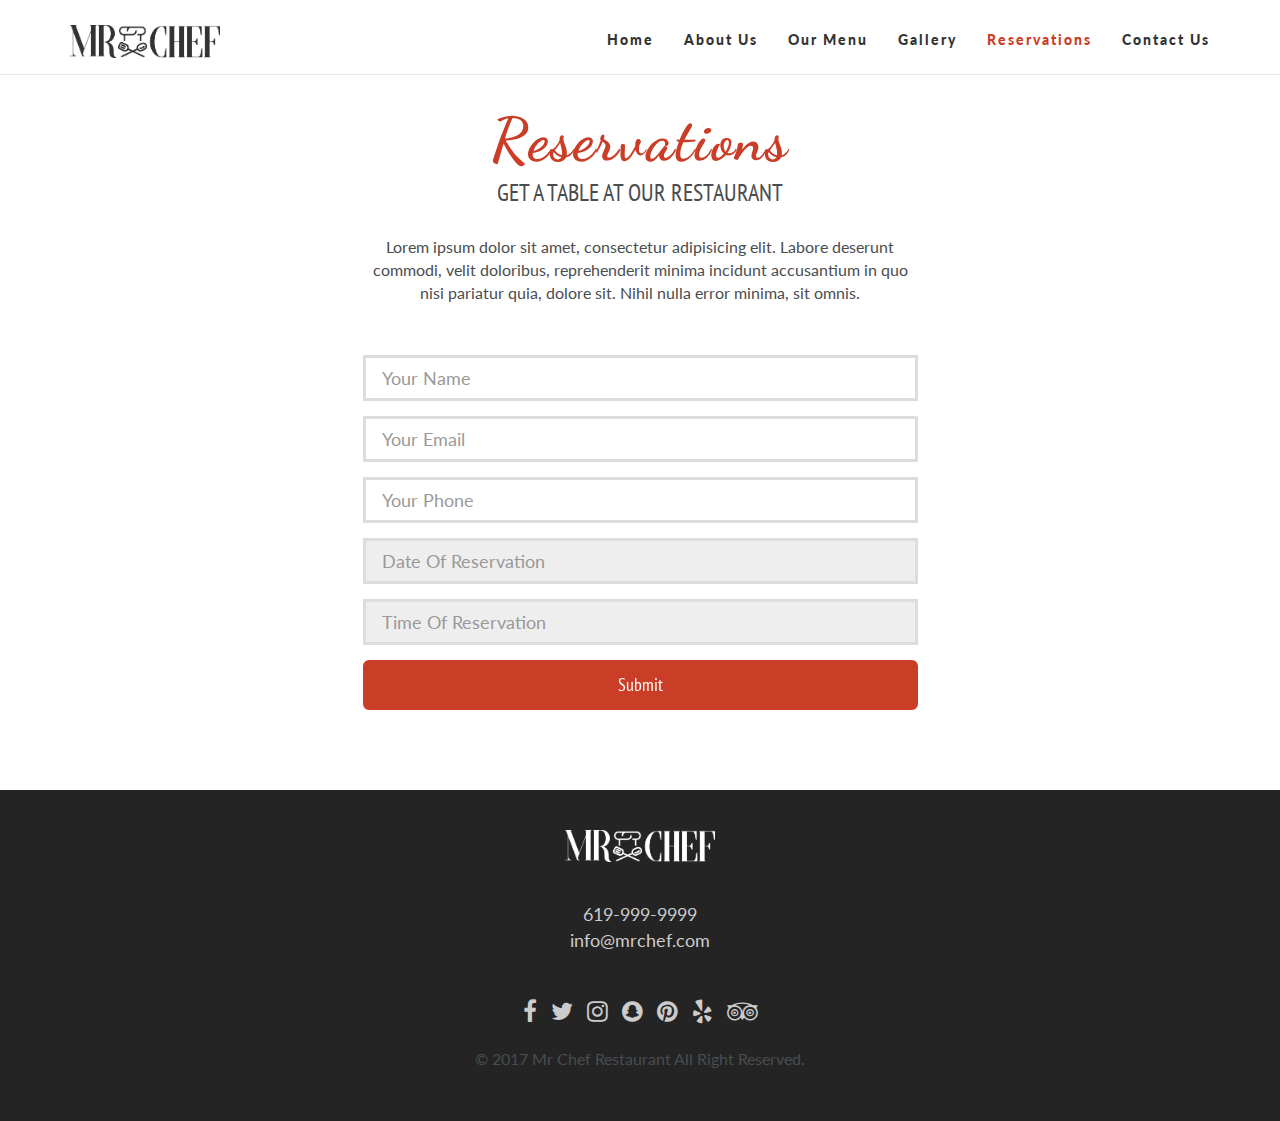
<file: reservations.html>
<!DOCTYPE html>
<html lang="en">
  <head>
    <meta charset="utf-8">
    <meta http-equiv="X-UA-Compatible" content="IE=edge">
    <meta name="viewport" content="width=device-width, initial-scale=1">
    <!-- The above 3 meta tags *must* come first in the head; any other head content must come *after* these tags -->
    <title>Restaurant Template</title>

    <!-- Bootstrap -->
    <link href="https://fonts.googleapis.com/css?family=Lato:400,700,900" rel="stylesheet">
    <link href="https://fonts.googleapis.com/css?family=Dancing+Script|PT+Sans+Narrow:400,700" rel="stylesheet">
    <link href="css/bootstrap.min.css" rel="stylesheet">

    <!-- Plugins -->
    <link href="css/pogo-slider.css" rel="stylesheet">
    <link href="css/aos.css" rel="stylesheet">
    <link rel="stylesheet" href="owl-carousel/assets/owl.carousel.min.css">
    <link rel="stylesheet" href="owl-carousel/assets/owl.theme.default.min.css">
    <link rel="stylesheet" href="css/font-awesome/css/font-awesome.min.css">
    <link rel="stylesheet" href="css/hover.css">
    <link rel="stylesheet" href="pickadate/themes/default.css">
    <link rel="stylesheet" href="pickadate/themes/default.date.css">
    <link rel="stylesheet" href="pickadate/themes/default.time.css">


    <link href="css/main.css" rel="stylesheet">

    <!-- HTML5 shim and Respond.js for IE8 support of HTML5 elements and media queries -->
    <!-- WARNING: Respond.js doesn't work if you view the page via file:// -->
    <!--[if lt IE 9]>
      <script src="https://oss.maxcdn.com/html5shiv/3.7.3/html5shiv.min.js"></script>
      <script src="https://oss.maxcdn.com/respond/1.4.2/respond.min.js"></script>
    <![endif]-->
  </head>
  <body>


    <section id="navigation">
      <nav class="navbar navbar-default navbar-fixed-top header-alternate">
        <div class="container">
          <div class="navbar-header">
            <button type="button" class="navbar-toggle collapsed" data-toggle="modal" data-target="#nav-modal" aria-expanded="false" aria-controls="navbar">
              <span class="sr-only">Toggle navigation</span>
              <i class="fa fa-bars"></i>
            </button>
            <a class="navbar-brand" id="logo" href="./index.html"><img src="./img/logo-dark.png" alt="Logo"></a>
          </div>
          <div id="navbar" class="navbar-collapse collapse">
            
            <ul class="nav navbar-nav navbar-right">
              <li><a href="./index.html">Home</a></li>
              <li><a href="./about.html">About Us</a></li>
              <li><a href="./menu.html">Our Menu</a></li>
              <li><a href="./gallery.html">Gallery</a></li>
              <li class="active"><a href="./reservations.html">Reservations</a></li>
              <li><a href="./contact.html">Contact Us</a></li>
            </ul>
          </div><!--/.nav-collapse -->
        </div>
      </nav>
    </section>

    <div class="modal fade" id="nav-modal" tabindex="-1" role="dialog" aria-labelledby="myModalLabel">
  <div class="modal-dialog" role="document">
    <div class="modal-nav-content">
      <div class="modal-nav-body">
        <ul class="mobile-navigation">
          <li><a href="./index.html">Home</a></li>
          <li><a href="./about.html">About Us</a></li>
          <li><a href="./menu.html">Our Menu</a></li>
          <li><a href="./gallery.html">Gallery</a></li>
          <li class="active"><a href="./reservations.html">Reservations</a></li>
          <li><a href="./contact.html">Contact Us</a></li>
        </ul>
      </div>
    </div>
  </div>
</div>


    <div class="clearfix"></div>


    <section id="about-us" class="white-content remove-padding-b">
      <div class="divide40"></div>
      <div class="container">
        <div class="row">
          <div class="col-md-12">
              <h2 class="header-title text-center" data-aos="fade-up">Reservations</h2>
              <h3 class="header-desc" data-aos="fade-up">get a table at our restaurant</h3>
          </div>
        </div>
        <div class="row">
          <div class="col-md-6 col-md-offset-3 text-center">
            <p>Lorem ipsum dolor sit amet, consectetur adipisicing elit. Labore deserunt commodi, velit doloribus, reprehenderit minima incidunt accusantium in quo nisi pariatur quia, dolore sit. Nihil nulla error minima, sit omnis.</p>
          </div>
        </div>
        <div class="row">
          <div class="col-md-6 col-md-offset-3">
            <form id="reservation-form" class="basic-form">
              <div class="form-group">
                <input type="text" class="form-control" placeholder="Your Name">
              </div>
              <div class="form-group">
                <input type="text" class="form-control" placeholder="Your Email">
              </div>
              <div class="form-group">
                <input type="text" class="form-control" placeholder="Your Phone">
              </div>
              <div class="form-group">
                <input type="text" class="form-control datepicker" placeholder="Date Of Reservation">
              </div>
               <div class="form-group">
                <input type="text" class="form-control timepicker" placeholder="Time Of Reservation">
              </div>
             
              <button type="submit" class="btn btn-default btn-lg btn-block btn-submit hvr-fade">Submit</button>
            </form>
          </div>
        </div>


      </div>
      

    </section>



   

    <section id="footer">
      <div class="container">
        <div class="row">
          <div class="col-md-12">
            <div class="text-center">
              <img src="./img/logo-white.png" width="150" alt="Logo Footer">
              <ul class="footer-contact">
                <li><a href="#">619-999-9999</a></li>
                <li><a href="#">info@mrchef.com</a></li>
              </ul>
            </div>
            <ul class="social-footer">
              <li><a href="#"><i class="fa fa-facebook"></i></a></li>
              <li><a href="#"><i class="fa fa-twitter"></i></a></li>
              <li><a href="#"><i class="fa fa-instagram"></i></a></li>
              <li><a href="#"><i class="fa fa-snapchat"></i></a></li>
              <li><a href="#"><i class="fa fa-pinterest"></i></a></li>
              <li><a href="#"><i class="fa fa-yelp"></i></a></li>
              <li><a href="#"><i class="fa fa-tripadvisor"></i></a></li>
            </ul>
            <p class="copyright">© 2017 Mr Chef Restaurant All Right Reserved.</p>
          </div>
        </div>
      </div>

    </section>


    
    <!-- jQuery (necessary for Bootstrap's JavaScript plugins) -->
    <script src="https://ajax.googleapis.com/ajax/libs/jquery/1.12.4/jquery.min.js"></script>
    <!-- Include all compiled plugins (below), or include individual files as needed -->
    <script src="js/bootstrap.min.js"></script>
    <!-- Plugins -->
    <script src="js/jquery.pogo-slider.js"></script>
    <script src="js/aos.js"></script>
    <script src="owl-carousel/owl.carousel.min.js"></script>
    <script src="js/isotope.pkgd.min.js"></script>
    <script src="pickadate/picker.js"></script>
    <script src="pickadate/picker.date.js"></script>
    <script src="pickadate/picker.time.js"></script>


    <script src="js/custom.js"></script>

    <script>
       $('.datepicker').pickadate();
      $('.timepicker').pickatime();
    </script>
  </body>
</html>
</file>
<file: css/pogo-slider.css>
/**
 * === z-index ===
 *
 * pogoSlider-progressBar =    6
 * pogoSlider-dir-btn     =   10
 * pogoSlider-nav         =   10
 * pogoSlider-loading     =   11
 * 
 */

.pogoSlider {
	width: 100%;
	height: 0;
	padding-bottom: 48%;
	position: relative;
	overflow: hidden;
}

#column-left .pogoSlider,
#column-right .pogoSlider,
#content .pogoSlider {
	margin-bottom: 20px;
}

.pogoSlider--banner .pogoSlider-slide {
	ms-filter: "progid:DXImageTransform.Microsoft.Alpha(Opacity=100)";
	filter: alpha(opacity=100);
	opacity: 1;
}

.pogoSlider-slide {
	width: 100%;
	height: 100%;
	position: absolute;
	background-size: cover;
	-ms-filter: "progid:DXImageTransform.Microsoft.Alpha(Opacity=0)";
	filter: alpha(opacity=0);
	opacity: 0;
	perspective: 1300px;
	overflow: hidden;
}

.pogoSlider-loading {
	position: absolute;
	top: 0;
	left: 0;
	width: 100%;
	height: 100%;
	background: #eaeaea;
	z-index: 11;
}

.pogoSlider-loading-icon {
	position: absolute;
	top: 50%;
	margin-top: -18px;
	left: 50%;
	margin-left: -18px;
	width: 36px;
	height: 36px;
	background-image: url([data-uri]);
}

.pogoSlider-slide-element {
	animation-fill-mode: both;
}

.m-pogoSlider .pogoSlider-slide-element {
	position: absolute;
	margin: 0;
	box-sizing: border-box;
}

.pogoSlider-progressBar {
	position: absolute;
	width: 100%;
	height: 5px;
	top: 0;
	left: 0%;
	background: #fff; /* fallback */
	-ms-filter: "progid:DXImageTransform.Microsoft.Alpha(Opacity=20)";
	filter: alpha(opacity=20);
	background: rgba(255,255,255,0.2);
	z-index: 6;
}

.pogoSlider-progressBar-duration {
	position: absolute;
	height: 100%;
	left: 0;
	width: 0%;
	background: #fff; /* fallback */
	-ms-filter: "progid:DXImageTransform.Microsoft.Alpha(Opacity=40)";
	filter: alpha(opacity=40);
	background: rgba(255,255,255,0.4);
}

.pogoSlider-dir-btn {
	position: absolute;
	z-index: 10;
	background: none;
	width: 20px;
	height: 20px;
	border-color: #eaeaea;
	border-color: rgba(255,255,255,0.7);
	border-style: solid;
	transform: rotate(45deg);
	cursor: pointer;
}

.pogoSlider-dir-btn:hover {
	border-color: #fff;
}

.pogoSlider-dir-btn:focus {
	outline: none;
}

.pogoSlider--dirTopLeft .pogoSlider-dir-btn--prev,
.pogoSlider--dirTopRight .pogoSlider-dir-btn--prev,
.pogoSlider--dirBottomLeft .pogoSlider-dir-btn--prev,
.pogoSlider--dirBottomRight .pogoSlider-dir-btn--prev,
.pogoSlider--dirCenterHorizontal .pogoSlider-dir-btn--prev {
	border-width: 0 0 3px 3px;
}

.pogoSlider--dirTopLeft .pogoSlider-dir-btn--next,
.pogoSlider--dirTopRight .pogoSlider-dir-btn--next,
.pogoSlider--dirBottomLeft .pogoSlider-dir-btn--next,
.pogoSlider--dirBottomRight .pogoSlider-dir-btn--next,
.pogoSlider--dirCenterHorizontal .pogoSlider-dir-btn--next {
	border-width: 3px 3px 0 0;
	
}

.pogoSlider--dirCenterVertical .pogoSlider-dir-btn--next {
	border-width: 3px 0 0 3px;
}

.pogoSlider--dirCenterVertical .pogoSlider-dir-btn--prev {
	border-width: 0 3px 3px 0;
}

.pogoSlider--dirTopLeft .pogoSlider-dir-btn,
.pogoSlider--dirTopRight .pogoSlider-dir-btn,
.pogoSlider--dirCenterVertical .pogoSlider-dir-btn--next {
	top: 14px;
}

.pogoSlider--dirTopLeft .pogoSlider-dir-btn--prev,
.pogoSlider--dirBottomLeft .pogoSlider-dir-btn--prev,
.pogoSlider--dirCenterHorizontal .pogoSlider-dir-btn--prev   {
	left: 14px;
}

.pogoSlider--dirTopLeft .pogoSlider-dir-btn--next,
.pogoSlider--dirBottomLeft .pogoSlider-dir-btn--next {
	left: 50px;
}

.pogoSlider--dirTopRight .pogoSlider-dir-btn--prev,
.pogoSlider--dirBottomRight .pogoSlider-dir-btn--prev {
	right: 50px;
}

.pogoSlider--dirTopRight .pogoSlider-dir-btn--next,
.pogoSlider--dirBottomRight .pogoSlider-dir-btn--next,
.pogoSlider--dirCenterHorizontal .pogoSlider-dir-btn--next {
	right: 14px;
}

.pogoSlider--dirBottomLeft .pogoSlider-dir-btn,
.pogoSlider--dirBottomRight .pogoSlider-dir-btn,
.pogoSlider--dirCenterVertical .pogoSlider-dir-btn--prev {
	bottom: 14px;
}

.pogoSlider--dirCenterVertical .pogoSlider-dir-btn {
	left: 50%;
	margin-left: -10px
}

.pogoSlider--dirCenterHorizontal .pogoSlider-dir-btn {
	top: 50%;
	margin-top: -10px;
}

.pogoSlider-nav {
	position: absolute;
	padding: 0;
	margin: 0;
	z-index: 10;
}

.pogoSlider--navTop .pogoSlider-nav,
.pogoSlider--navBottom .pogoSlider-nav {
	left: 50%;
	transform: translateX(-50%);
}

.pogoSlider--navTop .pogoSlider-nav {
	top: 10px;
}

.pogoSlider--navBottom .pogoSlider-nav {
	bottom: 10px;
}

.pogoSlider--navTop .pogoSlider-nav li,
.pogoSlider--navBottom .pogoSlider-nav li {
	display: inline;
	margin: 0 6px;
}

.pogoSlider--navLeft .pogoSlider-nav,
.pogoSlider--navRight .pogoSlider-nav {
	top: 50%;
	transform: translateY(-50%);
}

.pogoSlider--navLeft .pogoSlider-nav {
	left: 10px;
}

.pogoSlider--navRight .pogoSlider-nav {
	right: 10px;
}

.pogoSlider--navLeft .pogoSlider-nav li,
.pogoSlider--navRight .pogoSlider-nav li {
	display: block;
	margin: 6px 0;
}

.pogoSlider-nav-btn {
	background: #cccccc;
	background: rgba(255,255,255,0.5);
	border: none;
	border-radius: 50%;
	width: 12px;
	height: 12px;
	box-shadow: 0 1px 1px rgba(0,0,0,0.1);
	cursor: pointer;
}

.pogoSlider-nav-btn:focus {
	outline: none;
}

.pogoSlider-nav-btn--selected {
	background: #fff;
	box-shadow: 0 1px 1px rgba(0,0,0,0.3);
}

.pogoSlider-slide-slice {
	overflow: hidden;
	position: absolute;
	background-size: cover;
}

.pogoSlider-slide-slice-inner {
	position: absolute;
	overflow: hidden;
}

/**
 * Element Animations
 */

/* Slide Down */

.pogoSlider-animation-slideDownIn {
	animation-name: slideDownIn;
}

@keyframes slideDownIn {
	0% {
		transform: translateY(-50px);
		opacity: 0;
	}

	100% {
		transform: translateY(0);
		opacity: 1;
	}
}

.pogoSlider-animation-slideDownOut {
	animation-name: slideDownOut;
}

@keyframes slideDownOut {
	0% {
		transform: translateY(0);
		opacity: 1;
	}

	100% {
		transform: translateY(50px);
		opacity: 0;
	}
}

/* Slide Up */

.pogoSlider-animation-slideUpIn {
	animation-name: slideUpIn;
}

@keyframes slideUpIn {
	0% {
		transform: translateY(50px);
		opacity: 0;
	}

	100% {
		transform: translateY(0);
		opacity: 1;
	}
}

.pogoSlider-animation-slideUpOut {
	animation-name: slideUpOut;
}

@keyframes slideUpOut {
	0% {
		transform: translateY(0);
		opacity: 1;
	}

	100% {
		transform: translateY(50px);
		opacity: 0;
	}
}

/* Slide Right */

.pogoSlider-animation-slideRightIn {
	animation-name: slideRightIn;
}

.pogoSlider-animation-slideRightOut {
	animation-name: slideRightOut;
}

@keyframes slideRightIn {
	0% {
		transform: translateX(-50px);
		opacity: 0;
	}

	100% {
		transform: translateX(0);
		opacity: 1;
	}
}

@keyframes slideRightOut {
	0% {
		transform: translateX(0);
		opacity: 1;	
	}

	100% {
		transform: translateX(50px);
		opacity: 0;
	}
}

/* Slide Left */

.pogoSlider-animation-slideLeftIn {
	animation-name: slideLeftIn;
}

.pogoSlider-animation-slideLeftOut {
	animation-name: slideLeftOut;
}

@keyframes slideLeftIn {
	0% {
		transform: translateX(50px);
		opacity: 0;
	}

	100% {
		transform: translateX(0);
		opacity: 1;
	}
}

@keyframes slideLeftOut {
	0% {
		transform: translateX(0);
		opacity: 1;
	}

	100% {
		transform: translateX(-50px);
		opacity: 0;
	}
}

/* Expand */

.pogoSlider-animation-expandIn {
	animation-name: expandIn;
}

.pogoSlider-animation-expandOut {
	animation-name: expandOut;
}

@keyframes expandIn {
	0% {
		transform: scale(0.7);
		opacity: 0;
	}

	100% {
		transform: scale(1);
		opacity: 1;
	}
}

@keyframes expandOut {
	0% {
		transform: scale(1);
		opacity: 1;
	}

	100% {
		transform: scale(1.5);
		opacity: 0;
	}
}

/* Contract */

.pogoSlider-animation-contractIn {
	animation-name: contractIn;
}

.pogoSlider-animation-contractOut {
	animation-name: contractOut;
}

@keyframes contractIn {
	0% {
		transform: scale(2);
		opacity: 0;
	}

	100% {
		transform: scale(1);
		opacity: 1;
	}
}

@keyframes contractOut {
	0% {
		transform: scale(1);
		opacity: 1;
	}

	100% {
		transform: scale(0.5);
		opacity: 0;
	}
}

/* Spin In */

.pogoSlider-animation-spinIn {
	animation-name: spinIn;
}

.pogoSlider-animation-spinOut {
	animation-name: spinOut;
}

@keyframes spinIn {
	0% {
		backface-visibility: hidden;
		transform: scale(0) rotate(720deg);
	}

	100% {
		backface-visibility: hidden;
		transform: scale(1) rotate(0);
	}
}

@keyframes spinOut {
	0% {
		backface-visibility: hidden;
		transform: scale(1) rotate(0);
	}

	100% {
		backface-visibility: hidden;
		transform: scale(0) rotate(720deg);
	}
}
	
/* Side Fall */

.pogoSlider-animation-sideFallIn {
	transform-style: preserve-3d;
	animation-name: sideFallIn;
}

.pogoSlider-animation-sideFallOut {
	transform-style: preserve-3d;
	animation-name: sideFallOut;
}

@keyframes sideFallIn {
	0% {
		transform: translate(30%) translateZ(600px) rotate(10deg); 
		opacity: 0;
	}

	100% {
		transform: translate(0) translateZ(0) rotate(0); 
		opacity: 1;
	}
}

@keyframes sideFallOut {
	0% {
		transform: translate(0) translateZ(0) rotate(0); 
		opacity: 1;
	}

	100% {
		transform: translate(30%) translateZ(600px) rotate(10deg); 
		opacity: 0;
	}
}

/* 3D Horizontal Flip */

.pogoSlider-animation-horizontal3DFlipIn {
	transform-style: preserve-3d;
	animation-name: horizontal3DFlipIn;
}

.pogoSlider-animation-horizontal3DFlipOut {
	transform-style: preserve-3d;
	animation-name: horizontal3DFlipOut;
}

@keyframes horizontal3DFlipIn {
	0% {
		transform: rotateY(-70deg);
		opacity: 0;
	}

	100% {
		transform: rotateY(0deg);
		opacity: 1;
	}
}

@keyframes horizontal3DFlipOut {
	0% {
		transform: rotateY(0deg);
		opacity: 1;
	}

	100% {
		transform: rotateY(-70deg);
		opacity: 0;
	}
}

/* 3D Vertical Flip */

.pogoSlider-animation-vertical3DFlipIn {
	transform-style: preserve-3d;
	animation-name: vertical3DFlipIn;
}

.pogoSlider-animation-vertical3DFlipOut {
	transform-style: preserve-3d;
	animation-name: vertical3DFlipOut;
}

@keyframes vertical3DFlipIn {
	0% {
		transform: rotateX(-70deg);
		opacity: 0;
	}

	100% {
		transform: rotateX(0);
		opacity: 1;
	}
}

@keyframes vertical3DFlipOut {
	0% {
		transform: rotateX(0);
		opacity: 1;
	}

	100% {
		transform: rotateX(-70deg);
		opacity: 0;
	}
}

/* 3d Pivot */

.pogoSlider-animation-3DPivotIn {
	transform-style: preserve-3d;
	animation-name: pivotIn;
}

.pogoSlider-animation-3DPivotOut {
	transform-style: preserve-3d;
	animation-name: pivotOut;
}

@keyframes pivotIn {
	0% {
		transform: rotateX(-60deg);
		transform-origin: 50% 0;
		opacity: 0;
	}

	100% {
		transform: rotateX(0);
		transform-origin: 0 0;
		opacity: 1;
	}
}

@keyframes pivotOut {
	0% {
		transform: rotateX(0);
		transform-origin: 0 0;
		opacity: 1;
	}

	100% {
		transform: rotateX(-60deg);
		transform-origin: 50% 0;
		opacity: 0;
	}
}

/* Roll Left */

.pogoSlider-animation-rollLeftIn {
	animation-name: rollLeftIn;
}

.pogoSlider-animation-rollLeftOut {
	animation-name: rollLeftOut;
}

@keyframes rollLeftIn {
	0% {
		opacity: 0;
		transform: translateX(100%) rotate(120deg);
	}

	100% {
		opacity: 1;
		transform: translateX(0px) rotate(0deg);
	}
}

@keyframes rollLeftOut {
	0% {
		opacity: 1;
		transform: translateX(0px) rotate(0deg);
	}

	100% {
		opacity: 0;
		transform: translateX(-100%) rotate(-120deg);
	}
}


/* Roll Right */

.pogoSlider-animation-rollRightIn {
	animation-name: rollRightIn;
}

.pogoSlider-animation-rollRightOut {
	animation-name: rollRightOut;
}

@keyframes rollRightIn {
	0% {
		opacity: 0;
		transform: translateX(-100%) rotate(-120deg);
	}

	100% {
		opacity: 1;
		transform: translateX(0px) rotate(0deg);
	}
}

@keyframes rollRightOut {
	0% {
		opacity: 1;
		transform: translateX(0px) rotate(0deg);
	}

	100% {
		opacity: 0;
		transform: translateX(100%) rotate(120deg);
	}
}

/* Glide Left */

.pogoSlider-animation-glideLeftIn {
	animation-name: glideLeftIn;
	animation-timing-function: ease-out;
}

.pogoSlider-animation-glideLeftOut {
	animation-name: glideLeftOut;
	animation-timing-function: ease-in;
}

@keyframes glideLeftIn {
	0% {
		transform: translateX(100%) skewX(-30deg);
		opacity: 0;
	}

	60% {
		transform: translateX(-20%) skewX(30deg);
		opacity: 1;
	}

	80% {
		transform: translateX(0%) skewX(-15deg);
		opacity: 1;
	}

	100% {
		transform: translateX(0%) skewX(0deg);
		opacity: 1;
	}
}

@keyframes glideLeftOut {
	0% {
		transform: translateX(0%) skewX(0deg);
		opacity: 1;
	}

	100% {
		transform: translateX(-100%) skewX(30deg);
		opacity: 0;
	}
}


/* Glide Right */

.pogoSlider-animation-glideRightIn {
	animation-name: glideRightIn;
	animation-timing-function: ease-out;
}

.pogoSlider-animation-glideRightOut {
	animation-name: glideRightOut;
	animation-timing-function: ease-in;
}

@keyframes glideRightIn {
	0% {
		transform: translateX(-100%) skewX(30deg);
		opacity: 0;
	}

	60% {
		transform: translateX(20%) skewX(-30deg);
		opacity: 1;
	}

	80% {
		transform: translateX(0%) skewX(15deg);
		opacity: 1;
	}

	100% {
		transform: translateX(0%) skewX(0deg);
		opacity: 1;
	}
}

@keyframes glideRightOut {
	0% {
		transform: translateX(0%) skewX(0deg);
		opacity: 1;
	}

	100% {
		transform: translateX(100%) skewX(-30deg);
		opacity: 0;
	}
}

/* FlipX */

.pogoSlider-animation-flipXIn {
	backface-visibility: visible !important;
	animation-name: flipXIn;
}

.pogoSlider-animation-flipXOut {
	animation-name: flipXOut;
	backface-visibility: visible !important;
}

@keyframes flipXIn {
	0% {
		transform: perspective(400px) rotateX(90deg);
		opacity: 0;
	}

	40% {
		transform: perspective(400px) rotateX(-10deg);
	}

	70% {
		transform: perspective(400px) rotateX(10deg);
	}

	100% {
		transform: perspective(400px) rotateX(0deg);
		opacity: 1;
	}
}

@keyframes flipXOut {
	0% {
		transform: perspective(400px) rotateX(0deg);
		opacity: 1;
	}

	100% {
		transform: perspective(400px) rotateX(90deg);
		opacity: 0;
	}
}

/* FlipY */

.pogoSlider-animation-flipYIn {
	backface-visibility: visible !important;
	animation-name: flipYIn;
}

.pogoSlider-animation-flipYOut {
	backface-visibility: visible !important;
	animation-name: flipYOut;
}

@keyframes flipYIn {
	0% {
		transform: perspective(400px) rotateY(90deg);
		opacity: 0;
	}

	40% {
		transform: perspective(400px) rotateY(-10deg);
	}

	70% {
		transform: perspective(400px) rotateY(10deg);
	}

	100% {
		transform: perspective(400px) rotateY(0deg);
		opacity: 1;
	}
}

@keyframes flipYOut {
	0% {
		transform: perspective(400px) rotateY(0deg);
		opacity: 1;
	}

	100% {
		transform: perspective(400px) rotateY(90deg);
		opacity: 0;
	}
}

/**
 * Slide Animations
 */

/* Fold Left */

.pogoSlider-animation-foldInLeft {
	animation-name: foldInLeft;
	animation-fill-mode: forwards;
	backface-visibility: hidden;
	transform-origin: 0% 0% 0;
	transform-style: preserve-3d;
}

@keyframes foldInLeft {
	0% {
		transform: rotateY(0deg);
	}

	100% {
		transform: rotateY(-180deg);
	}
}

.pogoSlider-animation-foldOutLeft {
	animation-name: foldOutLeft;
	animation-fill-mode: forwards;
	backface-visibility: hidden;
	transform-origin: 100% 100% 0;
	transform-style: preserve-3d;
}

@keyframes foldOutLeft {
	0% {
		transform: rotateY(180deg);
	}

	100% {
		transform: rotateY(0deg);
	}
}

/* Fold Right */

.pogoSlider-animation-foldInRight {
	animation-name: foldInRight;
	animation-fill-mode: forwards;
	backface-visibility: hidden;
	transform-origin: 100% 100% 0;
	transform-style: preserve-3d;
}

@keyframes foldInRight {
	0% {
		transform: rotateY(0deg);
	}

	100% {
		transform: rotateY(180deg);
	}
}

.pogoSlider-animation-foldOutRight {
	animation-name: foldOutRight;
	animation-fill-mode: forwards;
	backface-visibility: hidden;
	transform-origin: 0% 0% 0;
	transform-style: preserve-3d;
}

@keyframes foldOutRight {
	0% {
		transform: rotateY(-180deg);
	}

	100% {
		transform: rotateY(0deg);
	}
}

/* Expand Reveal */

.pogoSlider-animation-expandReveal {
	animation-name: expandReveal;
	animation-fill-mode: forwards;
}

@keyframes expandReveal {
	0% {
		transform: scale(1);
		opacity: 1;
	}

	100% {
		transform: scale(1.3);
		opacity: 0;
	}
}

/* Shrink Reveal */

.pogoSlider-animation-shrinkReveal {
	animation-name: shrinkReveal;
	animation-fill-mode: forwards;
}

@keyframes shrinkReveal {
	0% {
		transform: scale(1);
		opacity: 1;
	}

	100% {
		transform: scale(0.5);
		opacity: 0;
	}
}

/* Blocks Reveal */

.pogoSlider-animation-blocksReveal {
	animation-name: blocksReveal;
	animation-fill-mode: forwards;
}

@keyframes blocksReveal {
	0% {
		transform: scale(1);
		opacity: 1;
	}

	100% {
		transform: scale(0.8);
		opacity: 0;
	}
}

/* Down */

.pogoSlider-animation-downIn {
	animation-name: downIn;
	animation-fill-mode: forwards;
}

@keyframes downIn {
	0% {
		transform: translateY(-100%);
	}

	100% {
		transform: translateY(0);
	}
}

.pogoSlider-animation-downOut {
	animation-name: downOut;
	animation-fill-mode: forwards;
}

@keyframes downOut {
	0% {
		transform: translateY(0);
	}

	100% {
		transform: translateY(100%);
	}
}

/* Up */

.pogoSlider-animation-upIn {
	animation-name: upIn;
	animation-fill-mode: forwards;
}

@keyframes upIn {
	0% {
		transform: translateY(100%);
	}

	100% {
		transform: translateY(0);
	}
}

.pogoSlider-animation-upOut {
	animation-name: upOut;
	animation-fill-mode: forwards;
}

@keyframes upOut {
	0% {
		transform: translateY(0);
	}

	100% {
		transform: translateY(-100%);
	}
}

/* Right */

.pogoSlider-animation-rightIn {
	animation-name: rightIn;
	animation-fill-mode: forwards;
}

@keyframes rightIn {
	0% {
		transform: translateX(-100%);
	}

	100% {
		transform: translateX(0);
	}
}

.pogoSlider-animation-rightOut {
	animation-name: rightOut;
	animation-fill-mode: forwards;
}

@keyframes rightOut {
	0% {
		transform: translateX(0);
	}

	100% {
		transform: translateX(100%);
	}
}

/* Left */

.pogoSlider-animation-leftIn {
	animation-name: leftIn;
	animation-fill-mode: forwards;
}

@keyframes leftIn {
	0% {
		transform: translateX(100%);
	}

	100% {
		transform: translateX(0);
	}
}

.pogoSlider-animation-leftOut {
	animation-name: leftOut;
	animation-fill-mode: forwards;
}

@keyframes leftOut {
	0% {
		transform: translateX(0);
	}

	100% {
		transform: translateX(-100%);
	}
}
</file>
<file: css/main.css>
body{
	font-family: 'Lato', sans-serif;
	font-size:14px;
	color:#4a4d4f;
}
p{
	font-size:16px;
	color:#4a4d4f;
}
.navbar-default{background-color:transparent;height:75px;padding-top:15px;}
.navbar-default .navbar-nav>li>a{font-family: 'Lato', sans-serif; font-weight:900; color: #f6f6f6; letter-spacing:2px; }
.navbar-default .navbar-nav>li>a:hover{color: #ca3d26; }
.mobile-navigation>li>a{font-family: 'Lato', sans-serif; font-weight:900; color: #f6f6f6; letter-spacing:2px; }
.mobile-navigation>li>a:hover{color:#ca3d26;text-decoration: none;}
.header-alternate{background: #fff;bottom-s}
.header-alternate .navbar-nav>li>a{color: #333;}
.navbar-brand{padding-top:10px;}
.navbar-default .navbar-toggle{border-color: transparent;font-size: 24px;margin-right: 20px;}
.navbar-default .navbar-toggle{color: #fff;}
.header-alternate .navbar-toggle{color: #333;}
.navbar-toggle:hover, .navbar-toggle:focus{color: #ca3d26;background: transparent!important;}
.navbar-toggle{padding: 0px;}
.navbar-default .navbar-nav>.active>a,.navbar-default .navbar-nav>.active>a:focus,.navbar-default .navbar-nav>.active>a:hover{background: transparent;color:#ca3d26; }
.modal {background: rgba(0,0,0,.6); } 
.navbar-toggle {margin-left: 15px; margin-right: 0; } 
.modal-nav-content {width: 100%; height: auto; } 
.modal-nav-body {margin-top: 100px; } 
.modal-nav-body ul {list-style-type: none; color: white; margin: 0; padding: 0; width: 100%; } 
.modal-nav-body ul li {text-align: center; font-size: 130%; padding: 8px; text-transform: uppercase; }
.divide20{margin-top: 20px;}
.divide40{margin-top: 40px;}
.divide60{margin-top: 60px;}
.divide80{margin-top: 80px;}
.divide100{margin-top: 100px;}
.remove-padding-b{padding-bottom: 0px!important;}
.responsive-image{width: 100%;}
/* GENERAL STYLES */
.bolder{font-weight:bold;}
.red{color: #ca3d26;font-weight:bold;}
.white-content{padding-top:60px;padding-bottom:60px;}
.margin-spacing{margin-top:60px;margin-bottom:60px;}
#logo img{width: 150px;}



/* SLIDER SPECIFIC STYLES */
#slider{height:100%; width:100%; position:relative; }
.pogoSlider{height:100%;}
.pogoSlider-slide::after {background: rgba(0,0,0,.6) url("../img/pattarn.png") repeat scroll 0 0; content: ""; height: 100%; left: 0; opacity: 0.6; position: absolute; top: 0; width: 100%; z-index: -1; }
.slider-area{text-align:center; color: #fff; position:relative; top:25%; }
.slider-area h2 {font-family: 'Dancing Script', cursive; font-size: 82px; letter-spacing: 2px; text-transform: capitalize; } 
.slider-area h1 {font-family: "PT Sans Narrow", sans-serif; font-size: 65px; font-weight: 300; letter-spacing: 2px; text-transform: uppercase; }
.btn-slider{background:transparent;font-size:16px;background:#ca3d26;color:#fff;border:3px solid #ca3d26;border-radius:25px;padding:10px 40px;font-weight:bolder;}
.btn-slider:hover{background:#fff;color: #ca3d26;border-color: #ca3d26;}
.btn-slider-alt{background:transparent;font-size:16px;color:#fff;border:3px solid #fff;border-radius:25px;padding:10px 40px;font-weight:bolder;}
.btn-slider-alt:hover{background:#ca3d26;color:#fff;border-color: #ca3d26;}



 /* PAGE HEADERS */
h2.header-title{font-family: 'Dancing Script', cursive; color: #ca3d26; font-weight:bold; font-size:60px; letter-spacing:2px; margin-bottom:0px; line-height:40px; }
#reservations h2.header-title{font-family: 'Dancing Script', cursive; color: #ca3d26; font-weight:bold; font-size:60px; letter-spacing:2px; margin-bottom:0px; line-height:40px; margin-top:125px;}
h3.header-desc{text-align:center;font-family: "PT Sans Narrow", sans-serif;text-transform:uppercase;margin-bottom:30px;}
#reservations h3.header-desc{color:#fff;text-align:center;font-family: "PT Sans Narrow", sans-serif;text-transform:uppercase;margin-bottom:30px;}

/* CAROUSEL HELPERS */
.carousel-container{
	margin-top:20px;
	margin-bottom:20px;
}
.carousel-container-about{
	margin-top:20px;
	margin-bottom:0px;
}

/* ISTOPE HELPERS */
.filter-button-group{text-align:center;}
.filter-button-group button{padding-left:15px;margin-bottom:10px;padding-right:15px;margin-left:2px;margin-right:2px;background:transparent;border:1px solid #4a4d4f;color:#4a4d4f;font-family: 'Lato', sans-serif;font-size:16px;text-transform:uppercase;}
.filter-button-group button:hover, .filter-button-group button:focus,.filter-button-group button:active{background: #ca3d26;color:#fff;border-color:#ca3d26;outline:none;}
.food-item{text-align:center;}
.food-item-inner{margin:30px 0px;padding:0px 10px;}
.restaurant-menu{margin-top:40px;}
.food-item-inner h4{font-family: "PT Sans Narrow", sans-serif;text-transform:uppercase;font-size:24px;}
.food-item-inner h5{font-family: "PT Sans Narrow", sans-serif;text-transform:uppercase;font-size:16px;color:#ca3d26;font-weight:bold;}
.food-item-inner p{color:#757575;}

#reservations{
	min-height:400px;
	background: url(../img/res.jpg) no-repeat center center fixed; 
	-webkit-background-size: cover;
	-moz-background-size: cover;
	-o-background-size: cover;
	background-size: cover;
}
#reservations{margin-bottom: 0px;}
.overlay{background: rgba(0,0,0,.6) url("../img/pattarn.png") repeat scroll 0 0; content: ""; min-height: 400px; z-index: 99999; }
/*GALLERY PAGE*/
.gallery-items .col-md-3{
	margin-right: 0px;
	margin-left: 0px;
	padding-left: 0px;
	padding-right: 0px;
}
.gallery-image:hover{opacity: .7;}

/*FORMS*/
.basic-form{margin-top: 40px;margin-bottom: 80px;}
.basic-form .form-control{
	border:3px solid #ddd;
	border-radius: 0px;
	box-shadow: none;
	height: 46px;
    padding: 10px 16px;
    font-size: 18px;
    line-height: 1.3333333;
}
.basic-form textarea{
	height: 150px!important;
}
.btn-submit{background: #ca3d26;border-color: transparent;color: #fff;font-family: "PT Sans Narrow", sans-serif;border:3px solid #ca3d26;}
.btn-submit:hover{border-color: #ca3d26;color: #ca3d26;background: transparent;border:3px solid #ca3d26;}
/* FOOTER STYLES */
#footer{background: #242424;padding-top: 40px;padding-bottom: 40px;color: #fff;}
.social-footer{text-align: center;margin: 0px;padding: 0px;}
.social-footer li{list-style: none;display: inline;font-size: 24px;padding: 5px;}
.social-footer li a{color: #ccc;}
.footer-contact{text-align: center;margin-top: 40px;margin-bottom:40px;padding: 0px;margin-left: 0px;}
.footer-contact li{list-style: none;}
.footer-contact li a{color: #ccc;font-size: 18px;}
.copyright{text-align: center;margin-top: 20px;}

@media (max-width: 991px) {
  .navbar-header {
      float: none;
  }
 
  .navbar-toggle {
      display: block;
  }
  .navbar-collapse {
      border-top: 1px solid transparent;
      box-shadow: inset 0 1px 0 rgba(255,255,255,0.1);
  }
  .navbar-fixed-top {
      top: 0;
      border-width: 0 0 1px;
  }
  .navbar-collapse.collapse {
      display: none!important;
  }
  .navbar-nav {
      float: none!important;
      margin-top: 7.5px;
  }
  .navbar-nav>li {
      float: none;
  }
  .navbar-nav>li>a {
      padding-top: 10px;
      padding-bottom: 10px;
  }
  .collapse.in{
      display:block !important;
  }
}
</file>
<file: pickadate/themes/default.css>
/* ==========================================================================
   $BASE-PICKER
   ========================================================================== */
/**
 * Note: the root picker element should *NOT* be styled more than what’s here.
 */
.picker {
  font-size: 16px;
  text-align: left;
  line-height: 1.2;
  color: #000000;
  position: absolute;
  z-index: 10000;
  -webkit-user-select: none;
     -moz-user-select: none;
      -ms-user-select: none;
          user-select: none;
}
/**
 * The picker input element.
 */
.picker__input {
  cursor: default;
}
/**
 * When the picker is opened, the input element is “activated”.
 */
.picker__input.picker__input--active {
  border-color: #0089ec;
}
/**
 * The holder is the only “scrollable” top-level container element.
 */
.picker__holder {
  width: 100%;
  overflow-y: auto;
  -webkit-overflow-scrolling: touch;
}

/*!
 * Default mobile-first, responsive styling for pickadate.js
 * Demo: http://amsul.github.io/pickadate.js
 */
/**
 * Note: the root picker element should *NOT* be styled more than what’s here.
 */
/**
 * Make the holder and frame fullscreen.
 */
.picker__holder,
.picker__frame {
  top: 0;
  bottom: 0;
  left: 0;
  right: 0;
  -webkit-transform: translateY(100%);
      -ms-transform: translateY(100%);
          transform: translateY(100%);
}
/**
 * The holder should overlay the entire screen.
 */
.picker__holder {
  position: fixed;
  transition: background 0.15s ease-out, -webkit-transform 0s 0.15s;
  transition: background 0.15s ease-out, transform 0s 0.15s;
  -webkit-backface-visibility: hidden;
}
/**
 * The frame that bounds the box contents of the picker.
 */
.picker__frame {
  position: absolute;
  margin: 0 auto;
  min-width: 256px;
  max-width: 666px;
  width: 100%;
  -ms-filter: "progid:DXImageTransform.Microsoft.Alpha(Opacity=0)";
  filter: alpha(opacity=0);
  -moz-opacity: 0;
  opacity: 0;
  transition: all 0.15s ease-out;
}
@media (min-height: 33.875em) {
  .picker__frame {
    overflow: visible;
    top: auto;
    bottom: -100%;
    max-height: 80%;
  }
}
@media (min-height: 40.125em) {
  .picker__frame {
    margin-bottom: 7.5%;
  }
}
/**
 * The wrapper sets the stage to vertically align the box contents.
 */
.picker__wrap {
  display: table;
  width: 100%;
  height: 100%;
}
@media (min-height: 33.875em) {
  .picker__wrap {
    display: block;
  }
}
/**
 * The box contains all the picker contents.
 */
.picker__box {
  background: #ffffff;
  display: table-cell;
  vertical-align: middle;
}
@media (min-height: 26.5em) {
  .picker__box {
    font-size: 1.25em;
  }
}
@media (min-height: 33.875em) {
  .picker__box {
    display: block;
    font-size: 1.33em;
    border: 1px solid #777777;
    border-top-color: #898989;
    border-bottom-width: 0;
    border-radius: 5px 5px 0 0;
    box-shadow: 0 12px 36px 16px rgba(0, 0, 0, 0.24);
  }
}
@media (min-height: 40.125em) {
  .picker__box {
    font-size: 1.5em;
    border-bottom-width: 1px;
    border-radius: 5px;
  }
}
/**
 * When the picker opens...
 */
.picker--opened .picker__holder {
  -webkit-transform: translateY(0);
      -ms-transform: translateY(0);
          transform: translateY(0);
  background: transparent;
  -ms-filter: "progid:DXImageTransform.Microsoft.gradient(startColorstr=#1E000000,endColorstr=#1E000000)";
  zoom: 1;
  background: rgba(0, 0, 0, 0.32);
  transition: background 0.15s ease-out;
}
.picker--opened .picker__frame {
  -webkit-transform: translateY(0);
      -ms-transform: translateY(0);
          transform: translateY(0);
  -ms-filter: "progid:DXImageTransform.Microsoft.Alpha(Opacity=100)";
  filter: alpha(opacity=100);
  -moz-opacity: 1;
  opacity: 1;
}
@media (min-height: 33.875em) {
  .picker--opened .picker__frame {
    top: auto;
    bottom: 0;
  }
}
</file>
<file: pickadate/themes/default.date.css>
/* ==========================================================================
   $BASE-DATE-PICKER
   ========================================================================== */
/**
 * The picker box.
 */
.picker__box {
  padding: 0 1em;
}
/**
 * The header containing the month and year stuff.
 */
.picker__header {
  text-align: center;
  position: relative;
  margin-top: .75em;
}
/**
 * The month and year labels.
 */
.picker__month,
.picker__year {
  font-weight: 500;
  display: inline-block;
  margin-left: .25em;
  margin-right: .25em;
}
.picker__year {
  color: #999999;
  font-size: .8em;
  font-style: italic;
}
/**
 * The month and year selectors.
 */
.picker__select--month,
.picker__select--year {
  border: 1px solid #b7b7b7;
  height: 2em;
  padding: .5em;
  margin-left: .25em;
  margin-right: .25em;
}
@media (min-width: 24.5em) {
  .picker__select--month,
  .picker__select--year {
    margin-top: -0.5em;
  }
}
.picker__select--month {
  width: 35%;
}
.picker__select--year {
  width: 22.5%;
}
.picker__select--month:focus,
.picker__select--year:focus {
  border-color: #0089ec;
}
/**
 * The month navigation buttons.
 */
.picker__nav--prev,
.picker__nav--next {
  position: absolute;
  padding: .5em 1.25em;
  width: 1em;
  height: 1em;
  box-sizing: content-box;
  top: -0.25em;
}
@media (min-width: 24.5em) {
  .picker__nav--prev,
  .picker__nav--next {
    top: -0.33em;
  }
}
.picker__nav--prev {
  left: -1em;
  padding-right: 1.25em;
}
@media (min-width: 24.5em) {
  .picker__nav--prev {
    padding-right: 1.5em;
  }
}
.picker__nav--next {
  right: -1em;
  padding-left: 1.25em;
}
@media (min-width: 24.5em) {
  .picker__nav--next {
    padding-left: 1.5em;
  }
}
.picker__nav--prev:before,
.picker__nav--next:before {
  content: " ";
  border-top: .5em solid transparent;
  border-bottom: .5em solid transparent;
  border-right: 0.75em solid #000000;
  width: 0;
  height: 0;
  display: block;
  margin: 0 auto;
}
.picker__nav--next:before {
  border-right: 0;
  border-left: 0.75em solid #000000;
}
.picker__nav--prev:hover,
.picker__nav--next:hover {
  cursor: pointer;
  color: #000000;
  background: #b1dcfb;
}
.picker__nav--disabled,
.picker__nav--disabled:hover,
.picker__nav--disabled:before,
.picker__nav--disabled:before:hover {
  cursor: default;
  background: none;
  border-right-color: #f5f5f5;
  border-left-color: #f5f5f5;
}
/**
 * The calendar table of dates
 */
.picker__table {
  text-align: center;
  border-collapse: collapse;
  border-spacing: 0;
  table-layout: fixed;
  font-size: inherit;
  width: 100%;
  margin-top: .75em;
  margin-bottom: .5em;
}
@media (min-height: 33.875em) {
  .picker__table {
    margin-bottom: .75em;
  }
}
.picker__table td {
  margin: 0;
  padding: 0;
}
/**
 * The weekday labels
 */
.picker__weekday {
  width: 14.285714286%;
  font-size: .75em;
  padding-bottom: .25em;
  color: #999999;
  font-weight: 500;
  /* Increase the spacing a tad */
}
@media (min-height: 33.875em) {
  .picker__weekday {
    padding-bottom: .5em;
  }
}
/**
 * The days on the calendar
 */
.picker__day {
  padding: .3125em 0;
  font-weight: 200;
  border: 1px solid transparent;
}
.picker__day--today {
  position: relative;
}
.picker__day--today:before {
  content: " ";
  position: absolute;
  top: 2px;
  right: 2px;
  width: 0;
  height: 0;
  border-top: 0.5em solid #0059bc;
  border-left: .5em solid transparent;
}
.picker__day--disabled:before {
  border-top-color: #aaaaaa;
}
.picker__day--outfocus {
  color: #dddddd;
}
.picker__day--infocus:hover,
.picker__day--outfocus:hover {
  cursor: pointer;
  color: #000000;
  background: #b1dcfb;
}
.picker__day--highlighted {
  border-color: #0089ec;
}
.picker__day--highlighted:hover,
.picker--focused .picker__day--highlighted {
  cursor: pointer;
  color: #000000;
  background: #b1dcfb;
}
.picker__day--selected,
.picker__day--selected:hover,
.picker--focused .picker__day--selected {
  background: #0089ec;
  color: #ffffff;
}
.picker__day--disabled,
.picker__day--disabled:hover,
.picker--focused .picker__day--disabled {
  background: #f5f5f5;
  border-color: #f5f5f5;
  color: #dddddd;
  cursor: default;
}
.picker__day--highlighted.picker__day--disabled,
.picker__day--highlighted.picker__day--disabled:hover {
  background: #bbbbbb;
}
/**
 * The footer containing the "today", "clear", and "close" buttons.
 */
.picker__footer {
  text-align: center;
}
.picker__button--today,
.picker__button--clear,
.picker__button--close {
  border: 1px solid #ffffff;
  background: #ffffff;
  font-size: .8em;
  padding: .66em 0;
  font-weight: bold;
  width: 33%;
  display: inline-block;
  vertical-align: bottom;
}
.picker__button--today:hover,
.picker__button--clear:hover,
.picker__button--close:hover {
  cursor: pointer;
  color: #000000;
  background: #b1dcfb;
  border-bottom-color: #b1dcfb;
}
.picker__button--today:focus,
.picker__button--clear:focus,
.picker__button--close:focus {
  background: #b1dcfb;
  border-color: #0089ec;
  outline: none;
}
.picker__button--today:before,
.picker__button--clear:before,
.picker__button--close:before {
  position: relative;
  display: inline-block;
  height: 0;
}
.picker__button--today:before,
.picker__button--clear:before {
  content: " ";
  margin-right: .45em;
}
.picker__button--today:before {
  top: -0.05em;
  width: 0;
  border-top: 0.66em solid #0059bc;
  border-left: .66em solid transparent;
}
.picker__button--clear:before {
  top: -0.25em;
  width: .66em;
  border-top: 3px solid #ee2200;
}
.picker__button--close:before {
  content: "\D7";
  top: -0.1em;
  vertical-align: top;
  font-size: 1.1em;
  margin-right: .35em;
  color: #777777;
}
.picker__button--today[disabled],
.picker__button--today[disabled]:hover {
  background: #f5f5f5;
  border-color: #f5f5f5;
  color: #dddddd;
  cursor: default;
}
.picker__button--today[disabled]:before {
  border-top-color: #aaaaaa;
}

/* ==========================================================================
   $DEFAULT-DATE-PICKER
   ========================================================================== */
</file>
<file: pickadate/themes/default.time.css>
/* ==========================================================================
   $BASE-TIME-PICKER
   ========================================================================== */
/**
 * The list of times.
 */
.picker__list {
  list-style: none;
  padding: 0.75em 0 4.2em;
  margin: 0;
}
/**
 * The times on the clock.
 */
.picker__list-item {
  border-bottom: 1px solid #dddddd;
  border-top: 1px solid #dddddd;
  margin-bottom: -1px;
  position: relative;
  background: #ffffff;
  padding: .75em 1.25em;
}
@media (min-height: 46.75em) {
  .picker__list-item {
    padding: .5em 1em;
  }
}
/* Hovered time */
.picker__list-item:hover {
  cursor: pointer;
  color: #000000;
  background: #b1dcfb;
  border-color: #0089ec;
  z-index: 10;
}
/* Highlighted and hovered/focused time */
.picker__list-item--highlighted {
  border-color: #0089ec;
  z-index: 10;
}
.picker__list-item--highlighted:hover,
.picker--focused .picker__list-item--highlighted {
  cursor: pointer;
  color: #000000;
  background: #b1dcfb;
}
/* Selected and hovered/focused time */
.picker__list-item--selected,
.picker__list-item--selected:hover,
.picker--focused .picker__list-item--selected {
  background: #0089ec;
  color: #ffffff;
  z-index: 10;
}
/* Disabled time */
.picker__list-item--disabled,
.picker__list-item--disabled:hover,
.picker--focused .picker__list-item--disabled {
  background: #f5f5f5;
  border-color: #f5f5f5;
  color: #dddddd;
  cursor: default;
  border-color: #dddddd;
  z-index: auto;
}
/**
 * The clear button
 */
.picker--time .picker__button--clear {
  display: block;
  width: 80%;
  margin: 1em auto 0;
  padding: 1em 1.25em;
  background: none;
  border: 0;
  font-weight: 500;
  font-size: .67em;
  text-align: center;
  text-transform: uppercase;
  color: #666;
}
.picker--time .picker__button--clear:hover,
.picker--time .picker__button--clear:focus {
  color: #000000;
  background: #b1dcfb;
  background: #ee2200;
  border-color: #ee2200;
  cursor: pointer;
  color: #ffffff;
  outline: none;
}
.picker--time .picker__button--clear:before {
  top: -0.25em;
  color: #666;
  font-size: 1.25em;
  font-weight: bold;
}
.picker--time .picker__button--clear:hover:before,
.picker--time .picker__button--clear:focus:before {
  color: #ffffff;
  border-color: #ffffff;
}

/* ==========================================================================
   $DEFAULT-TIME-PICKER
   ========================================================================== */
/**
 * The frame the bounds the time picker.
 */
.picker--time .picker__frame {
  min-width: 256px;
  max-width: 320px;
}
/**
 * The picker box.
 */
.picker--time .picker__box {
  font-size: 1em;
  background: #f2f2f2;
  padding: 0;
}
@media (min-height: 40.125em) {
  .picker--time .picker__box {
    margin-bottom: 5em;
  }
}
</file>
